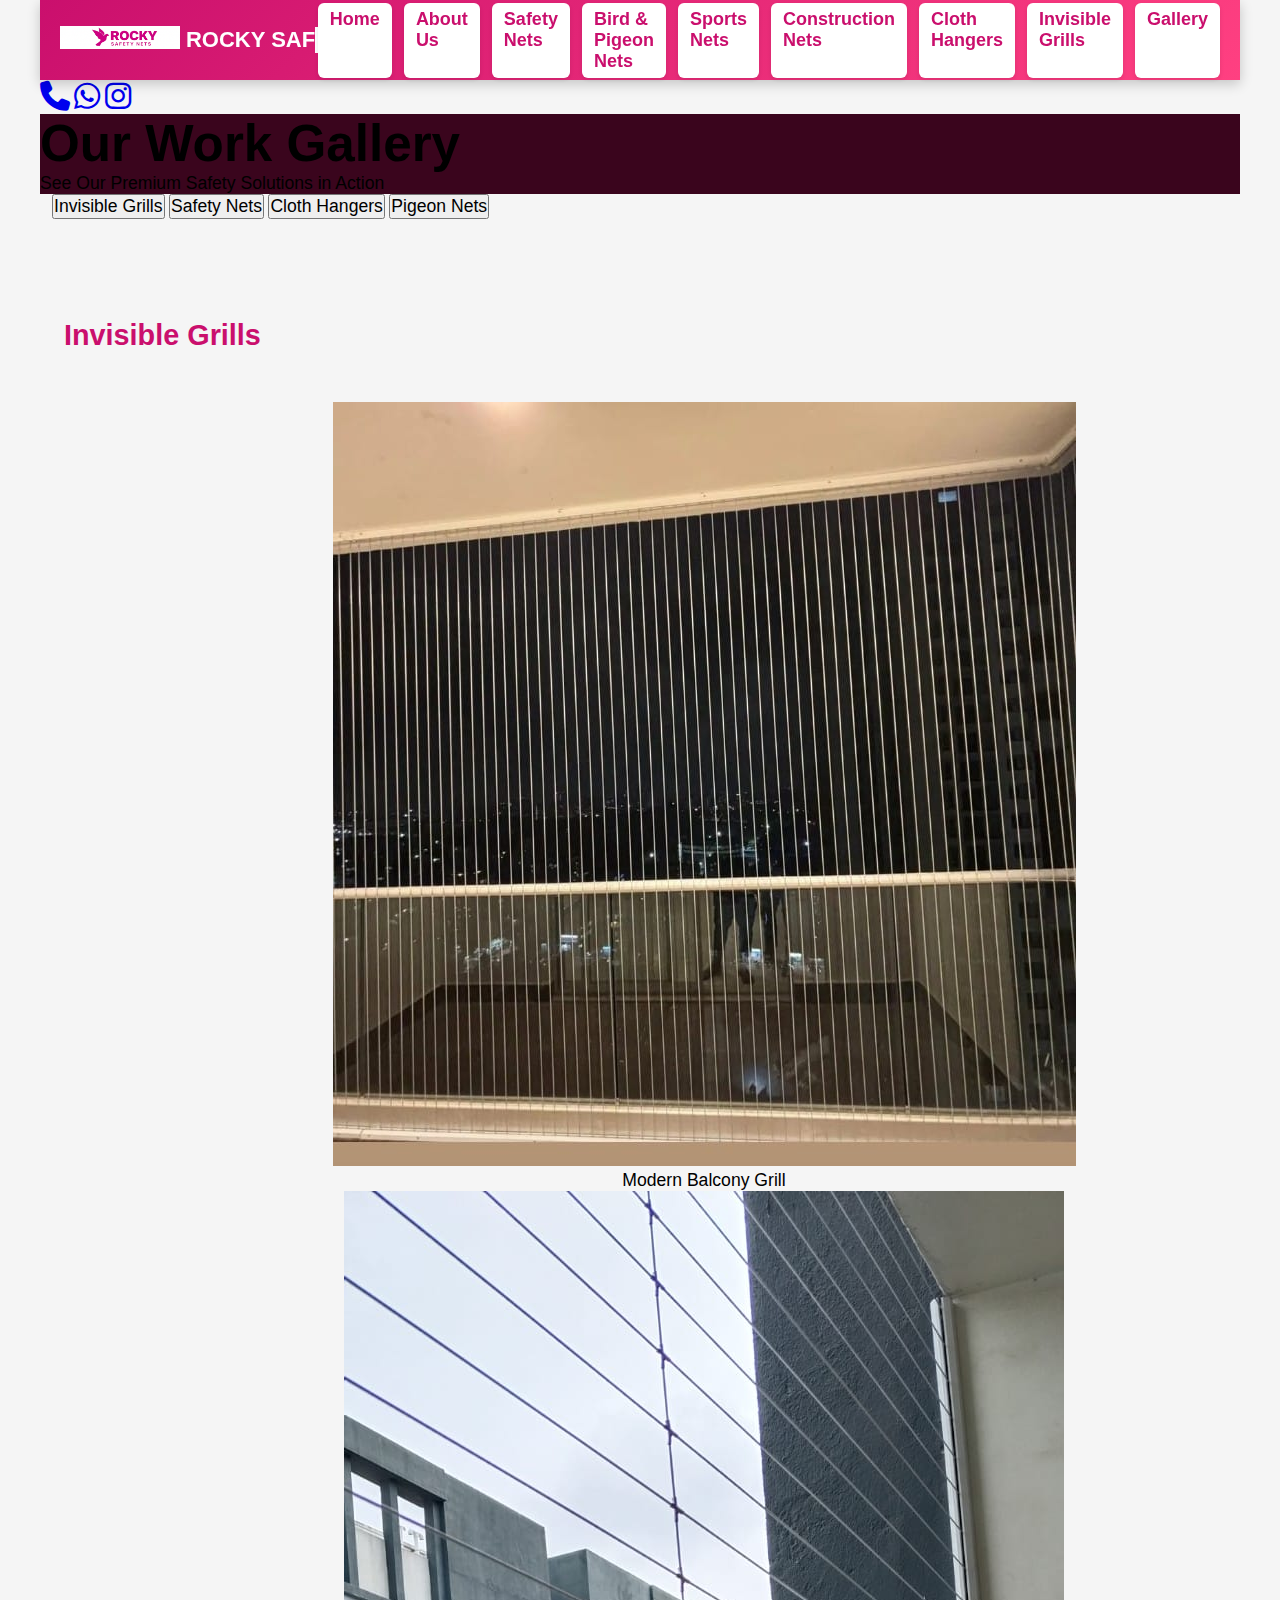
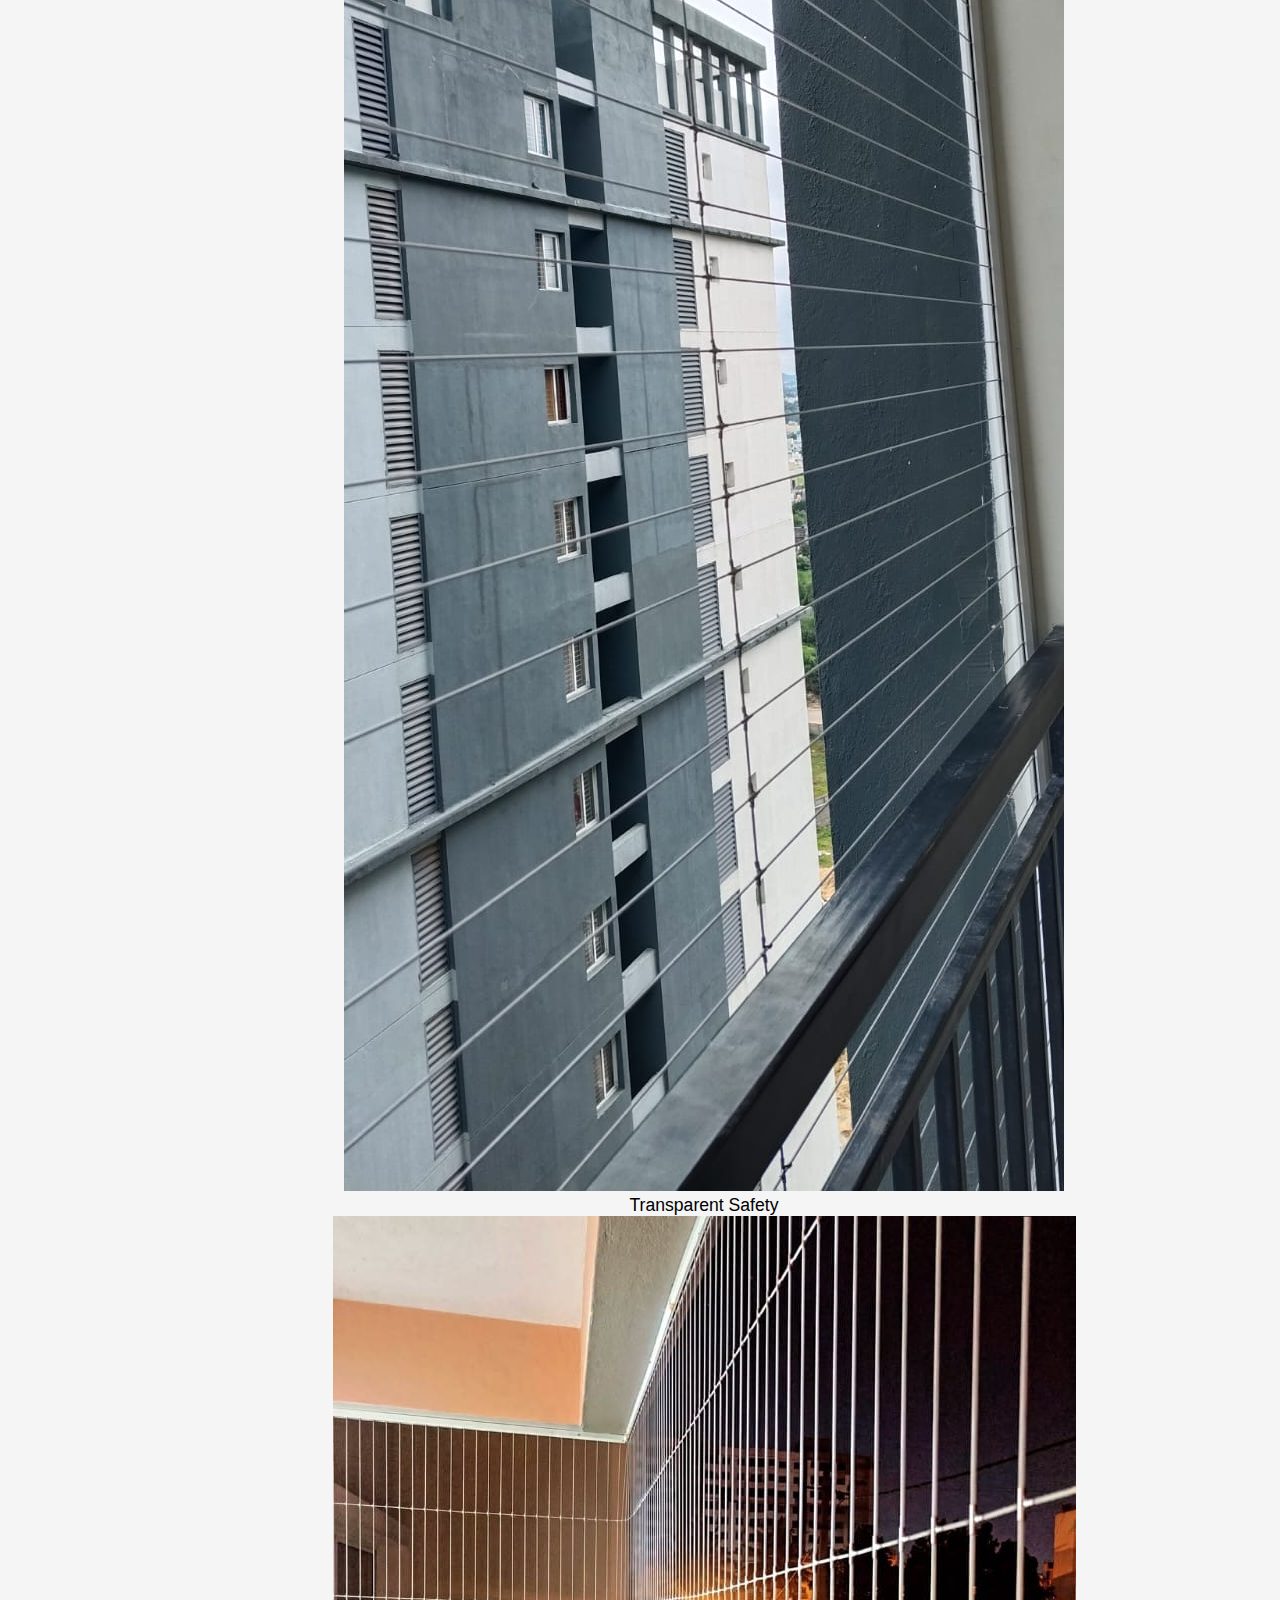
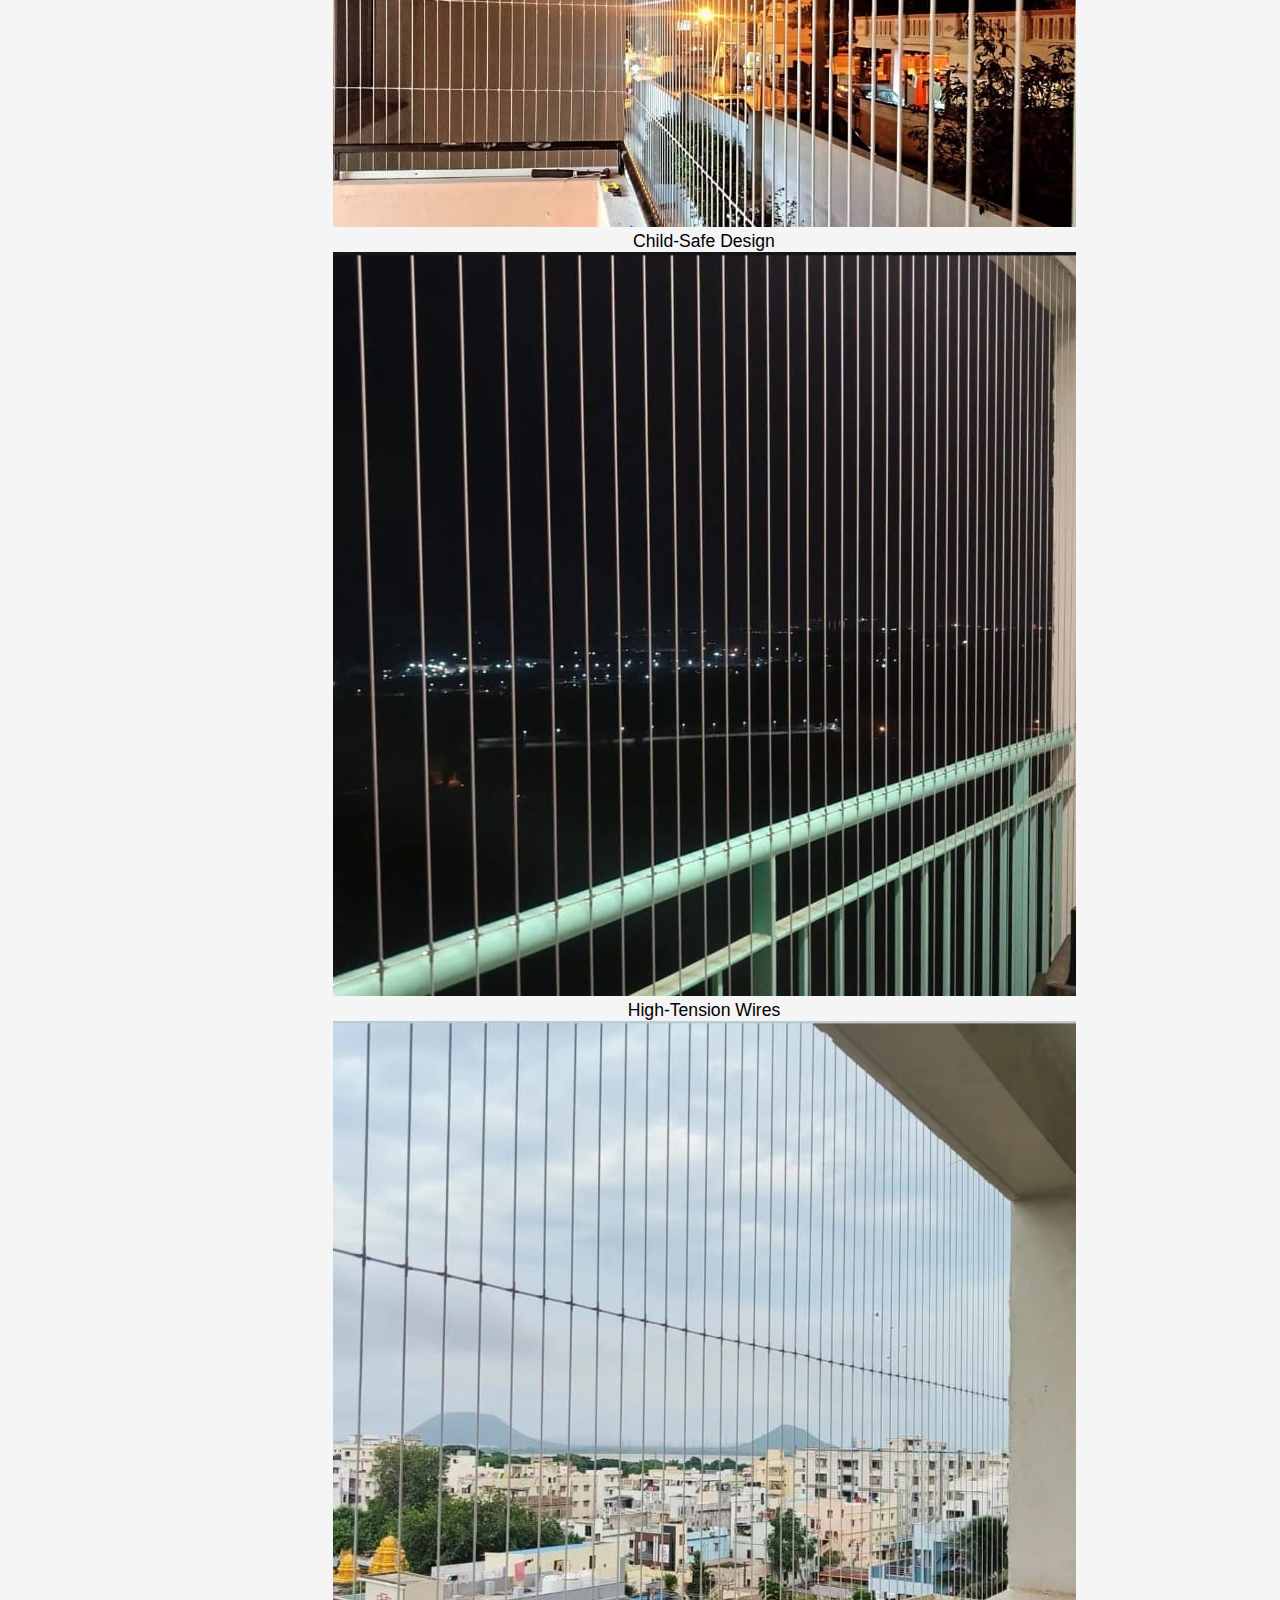
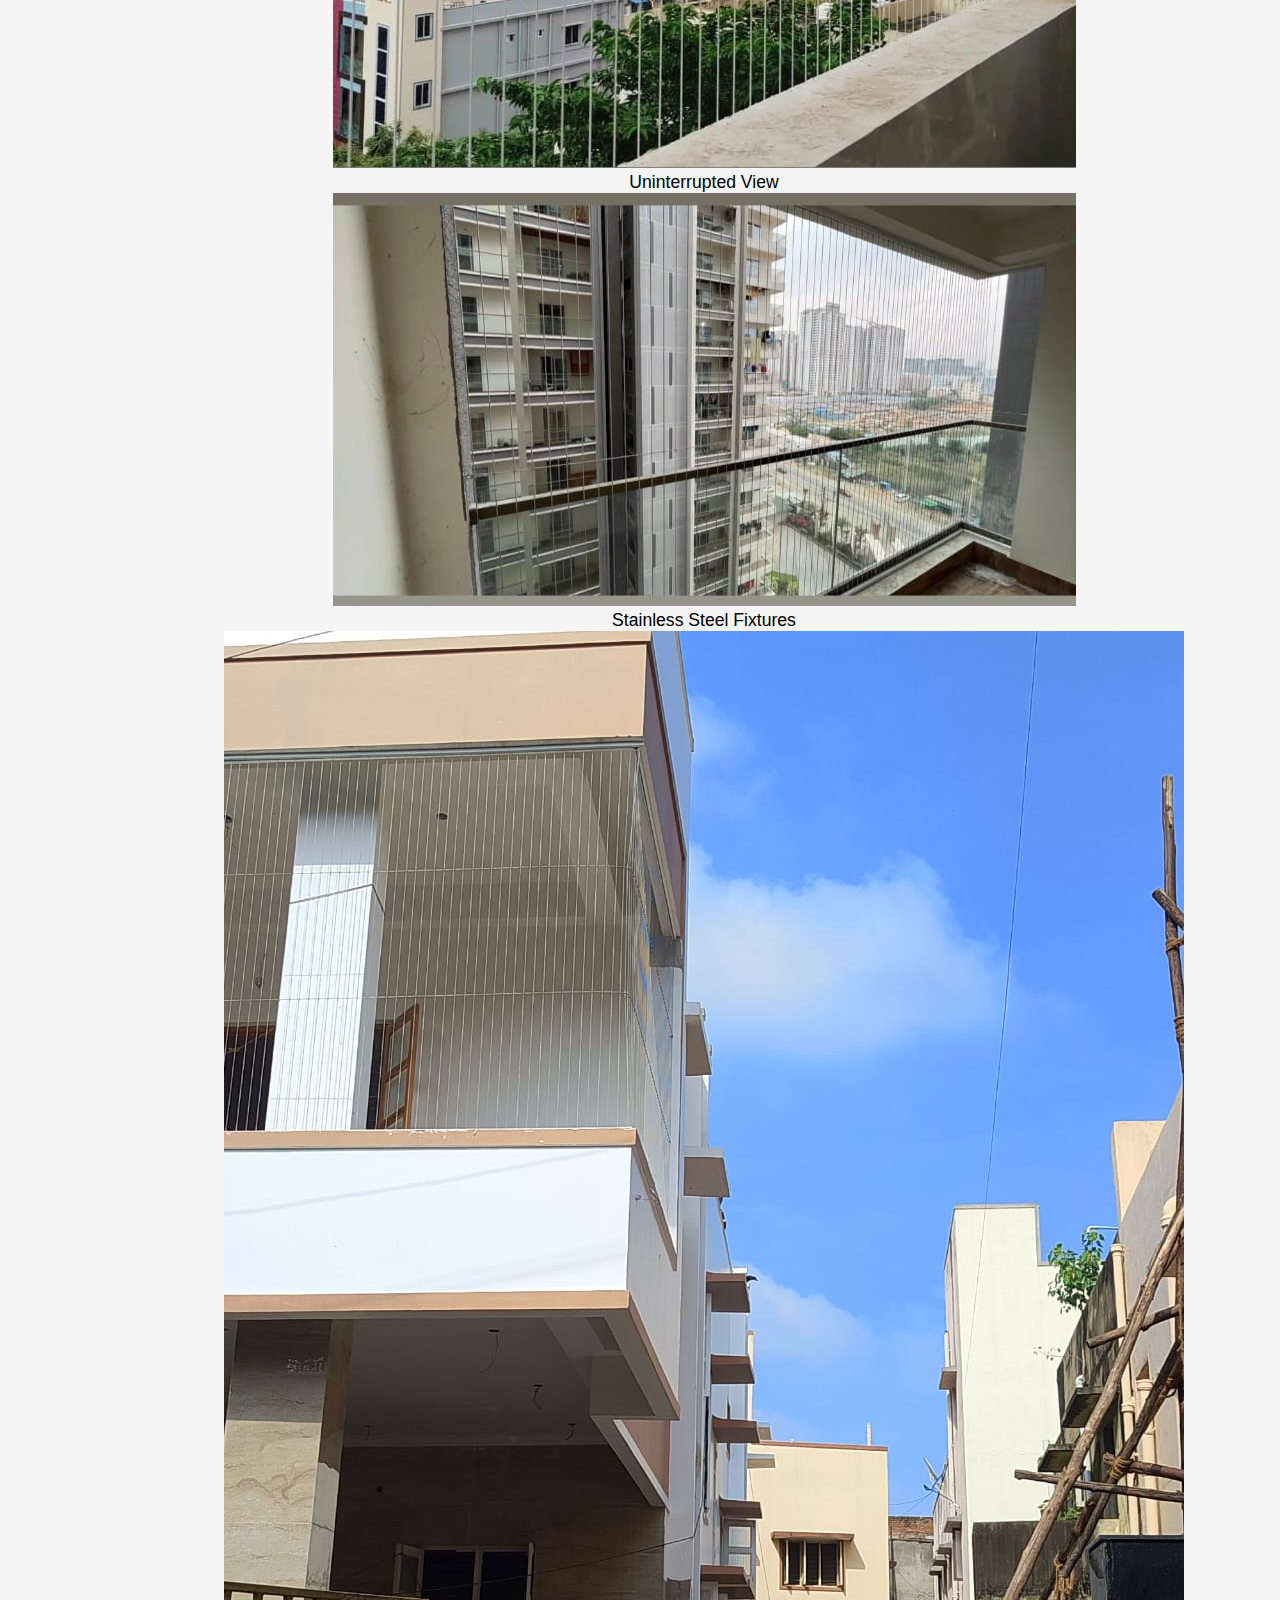
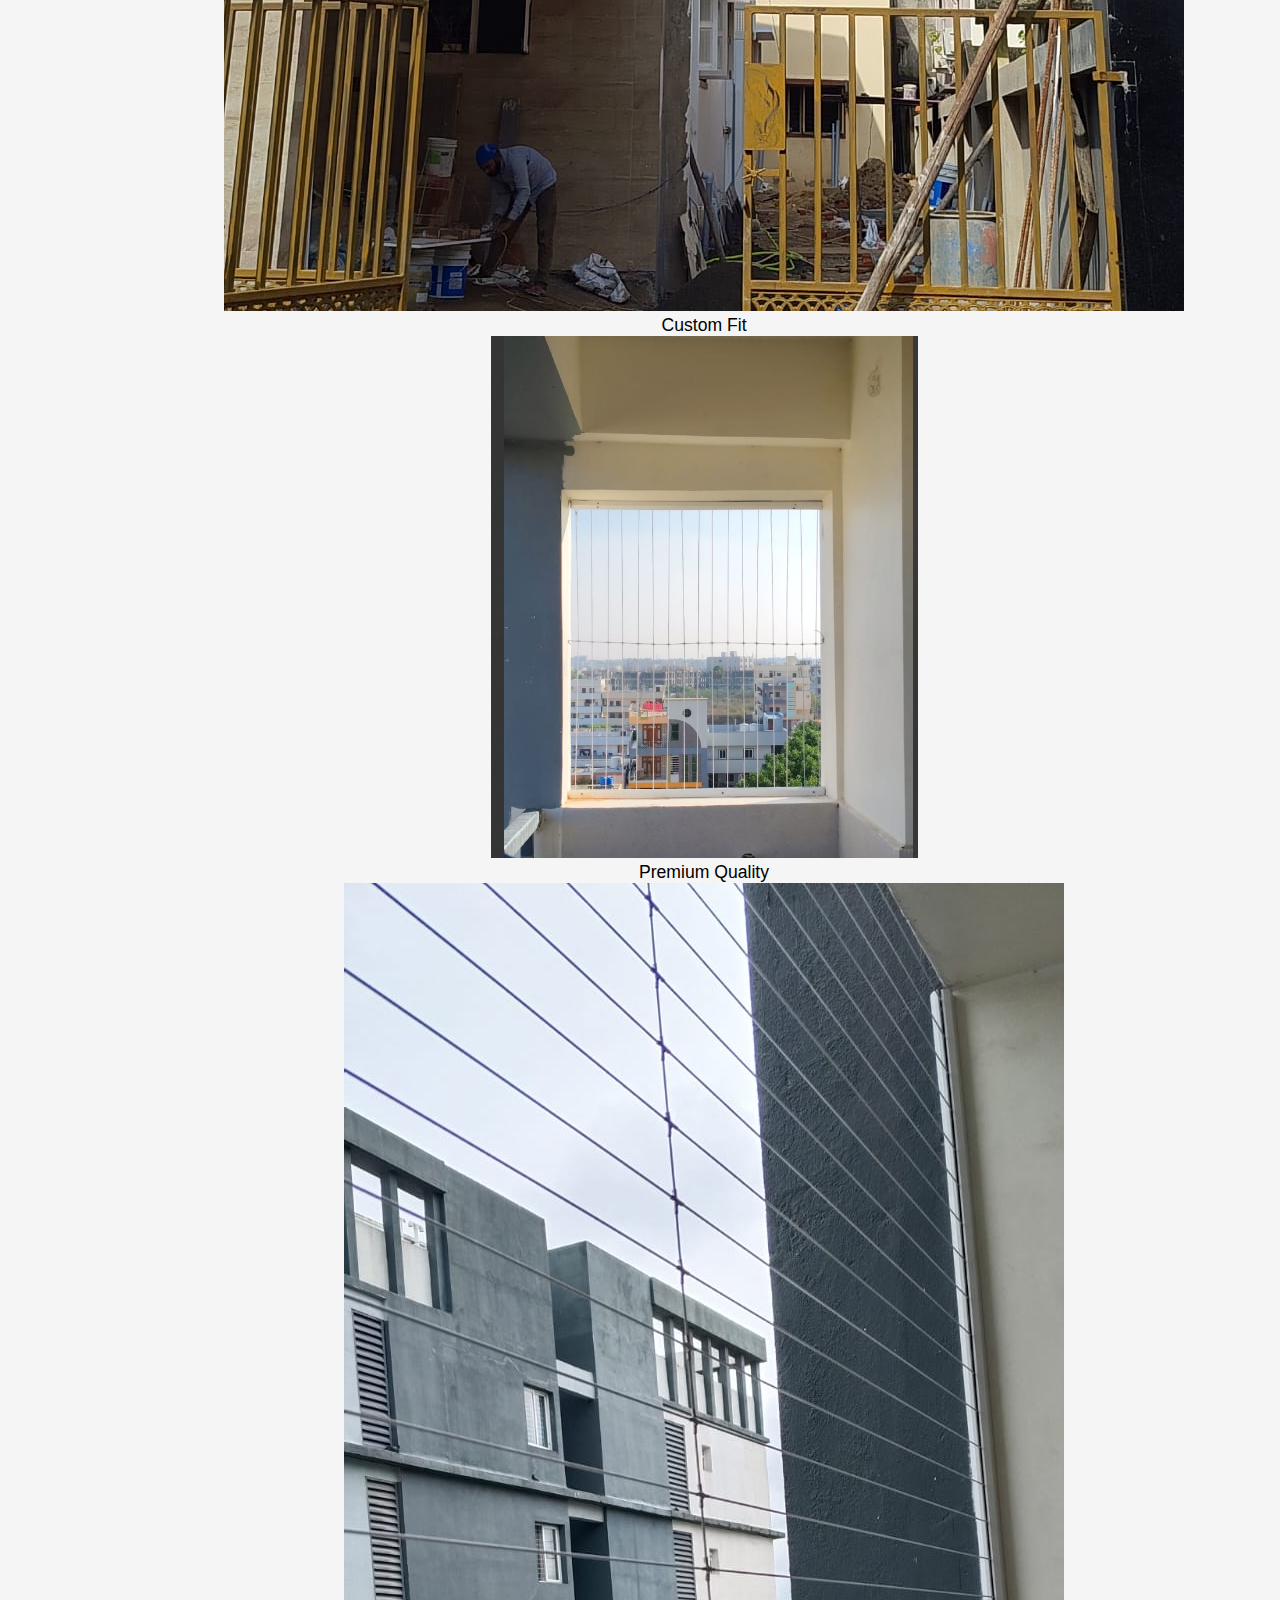
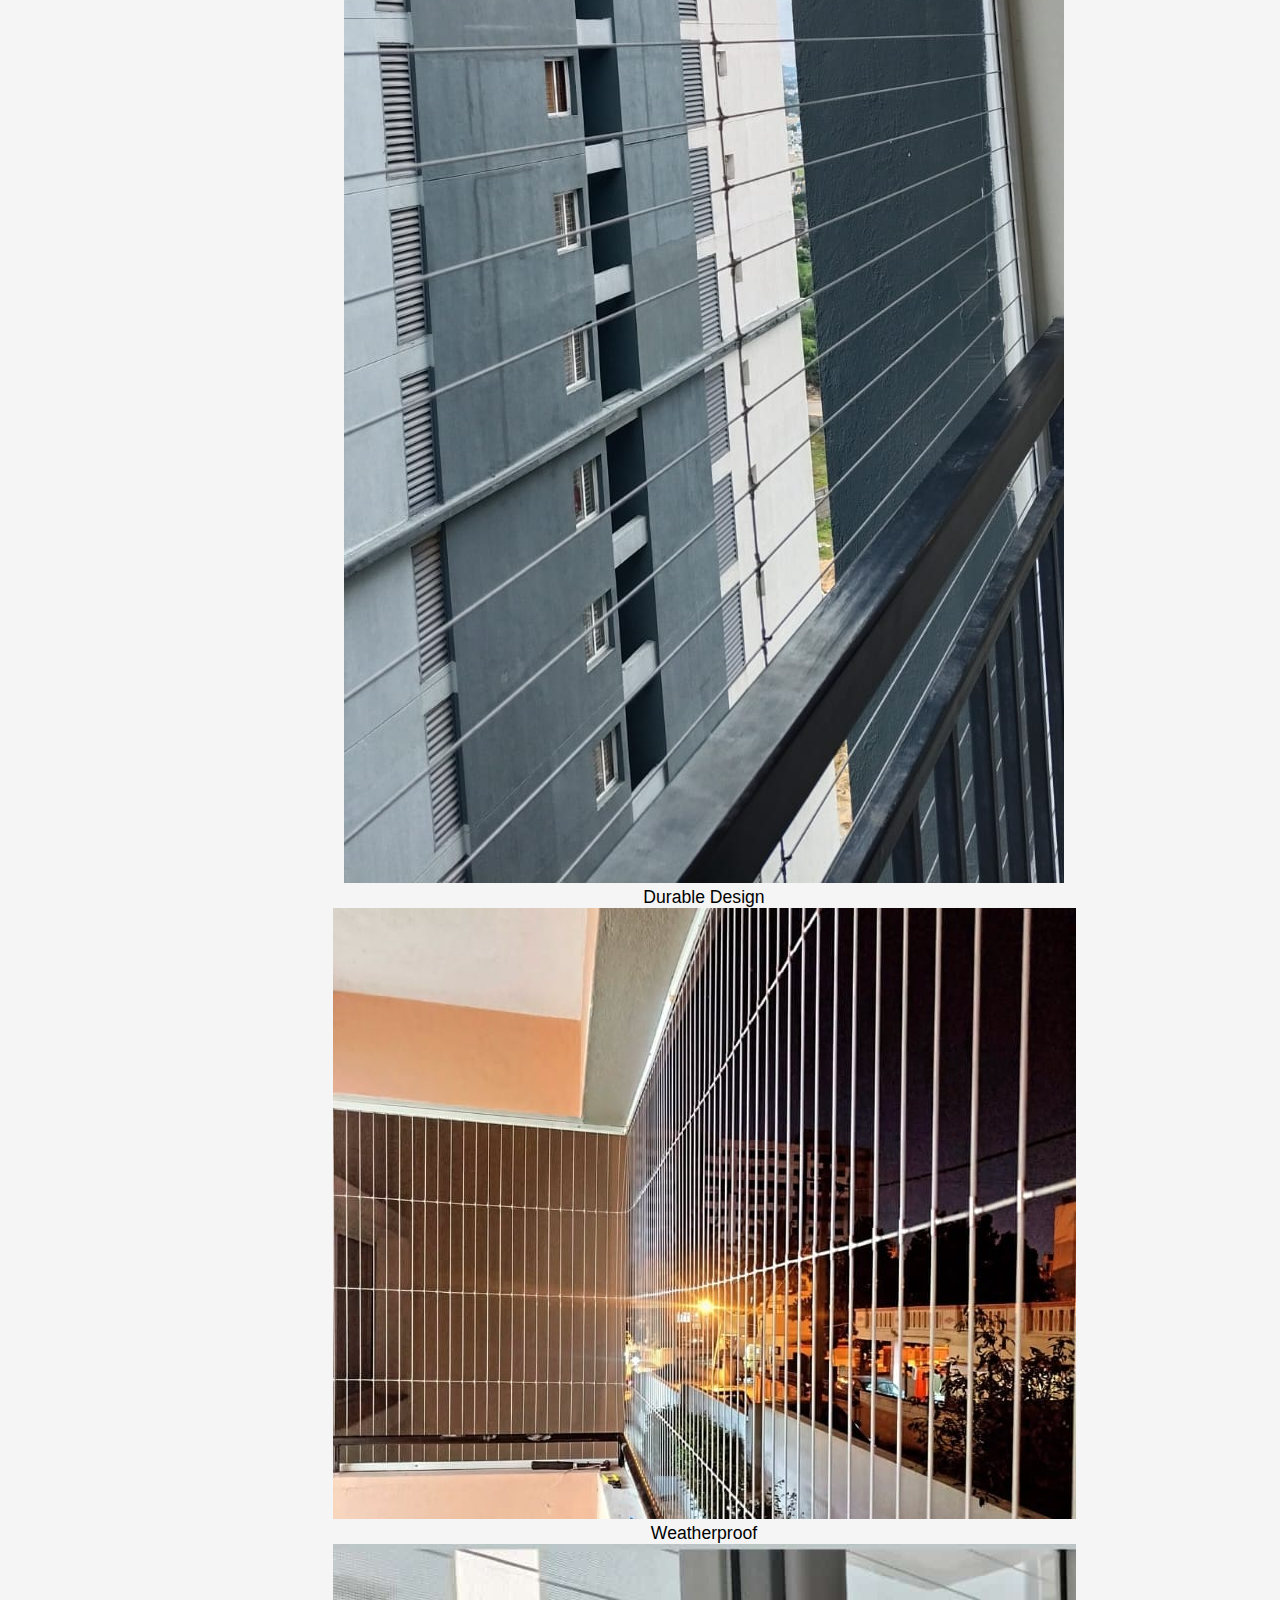
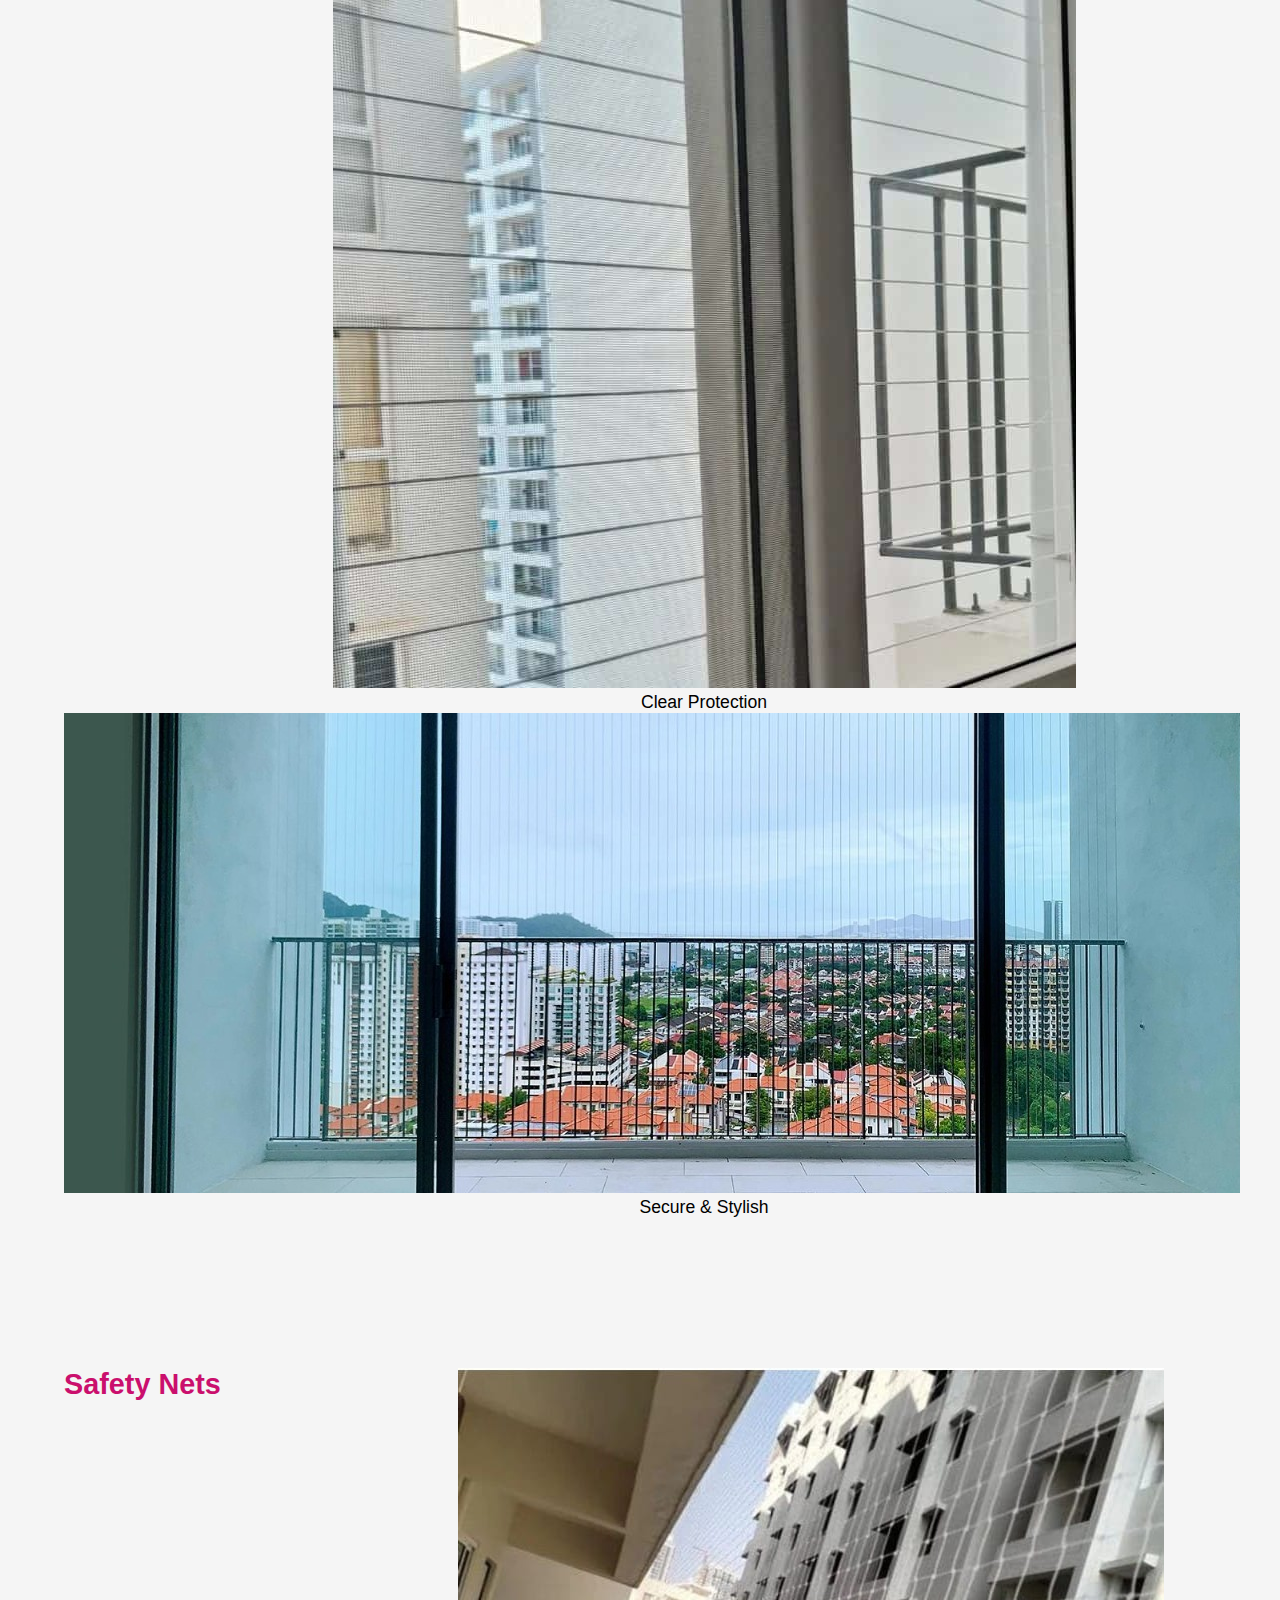
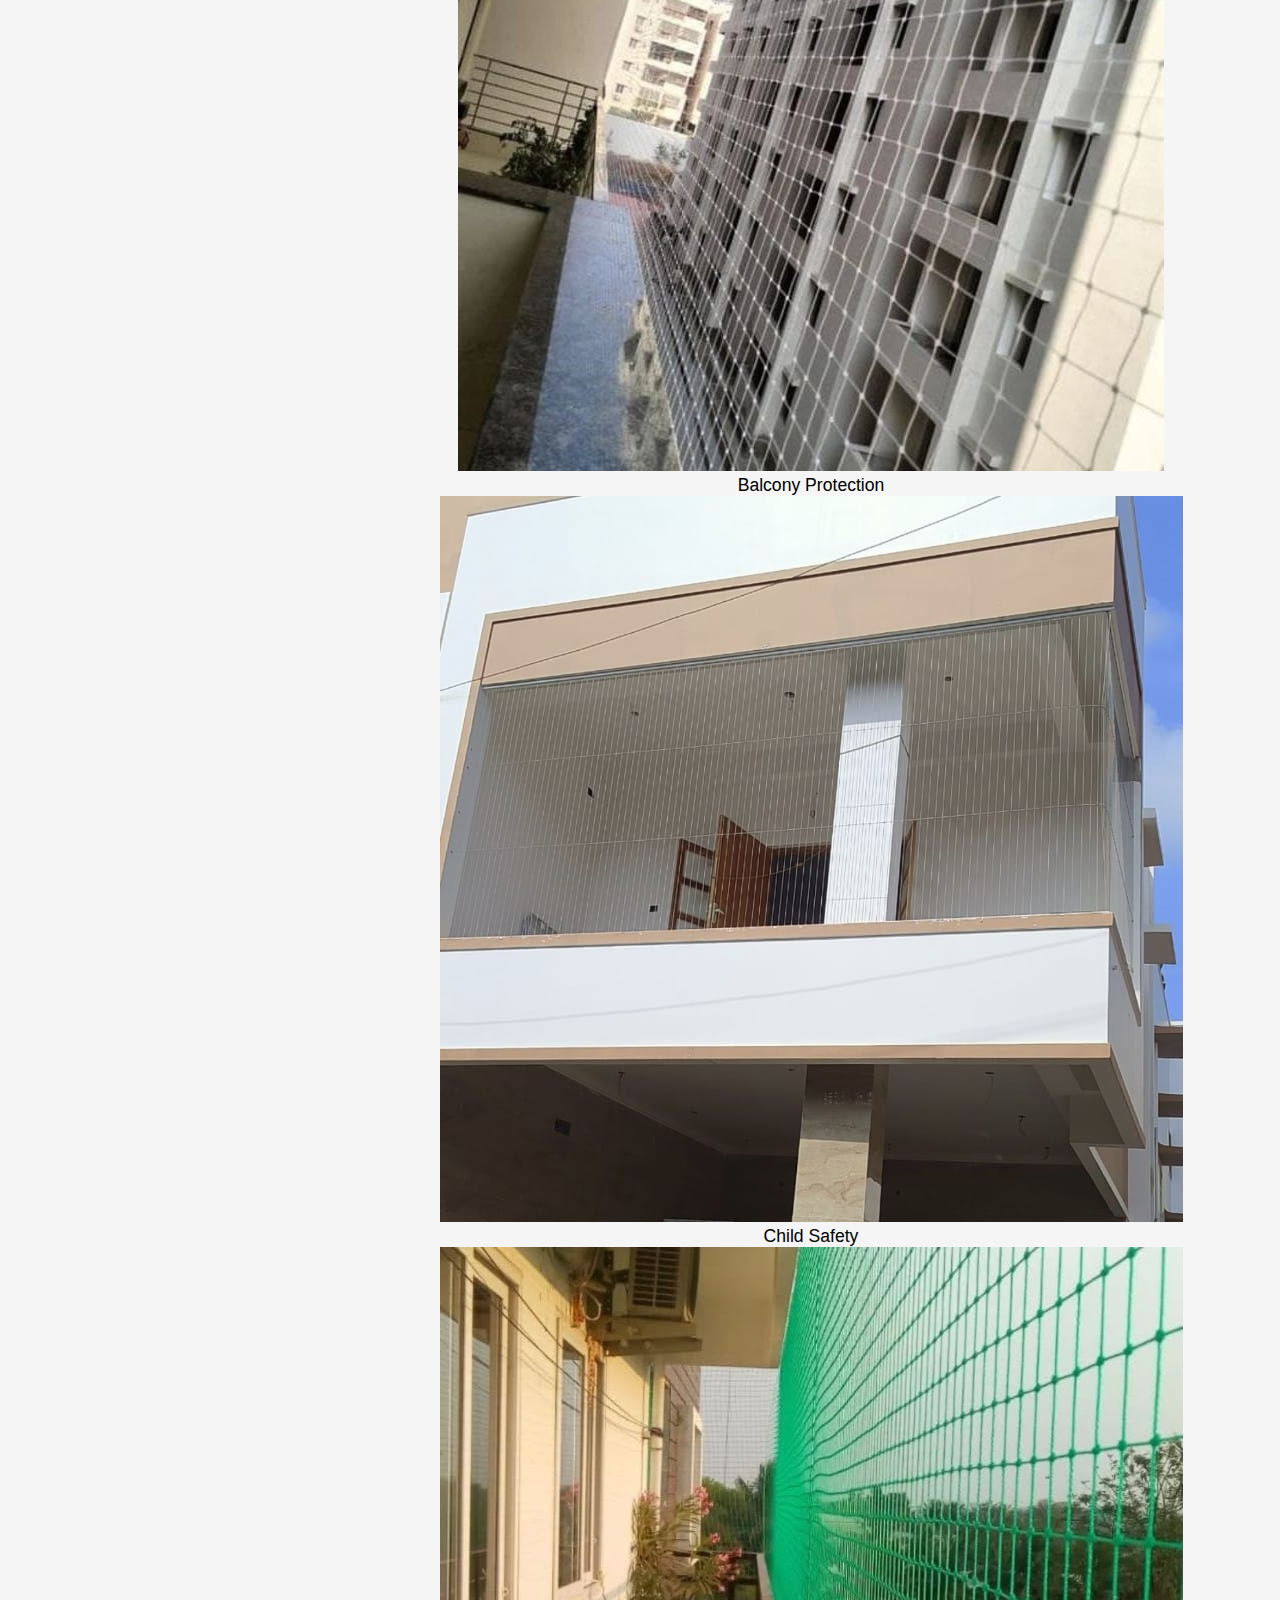
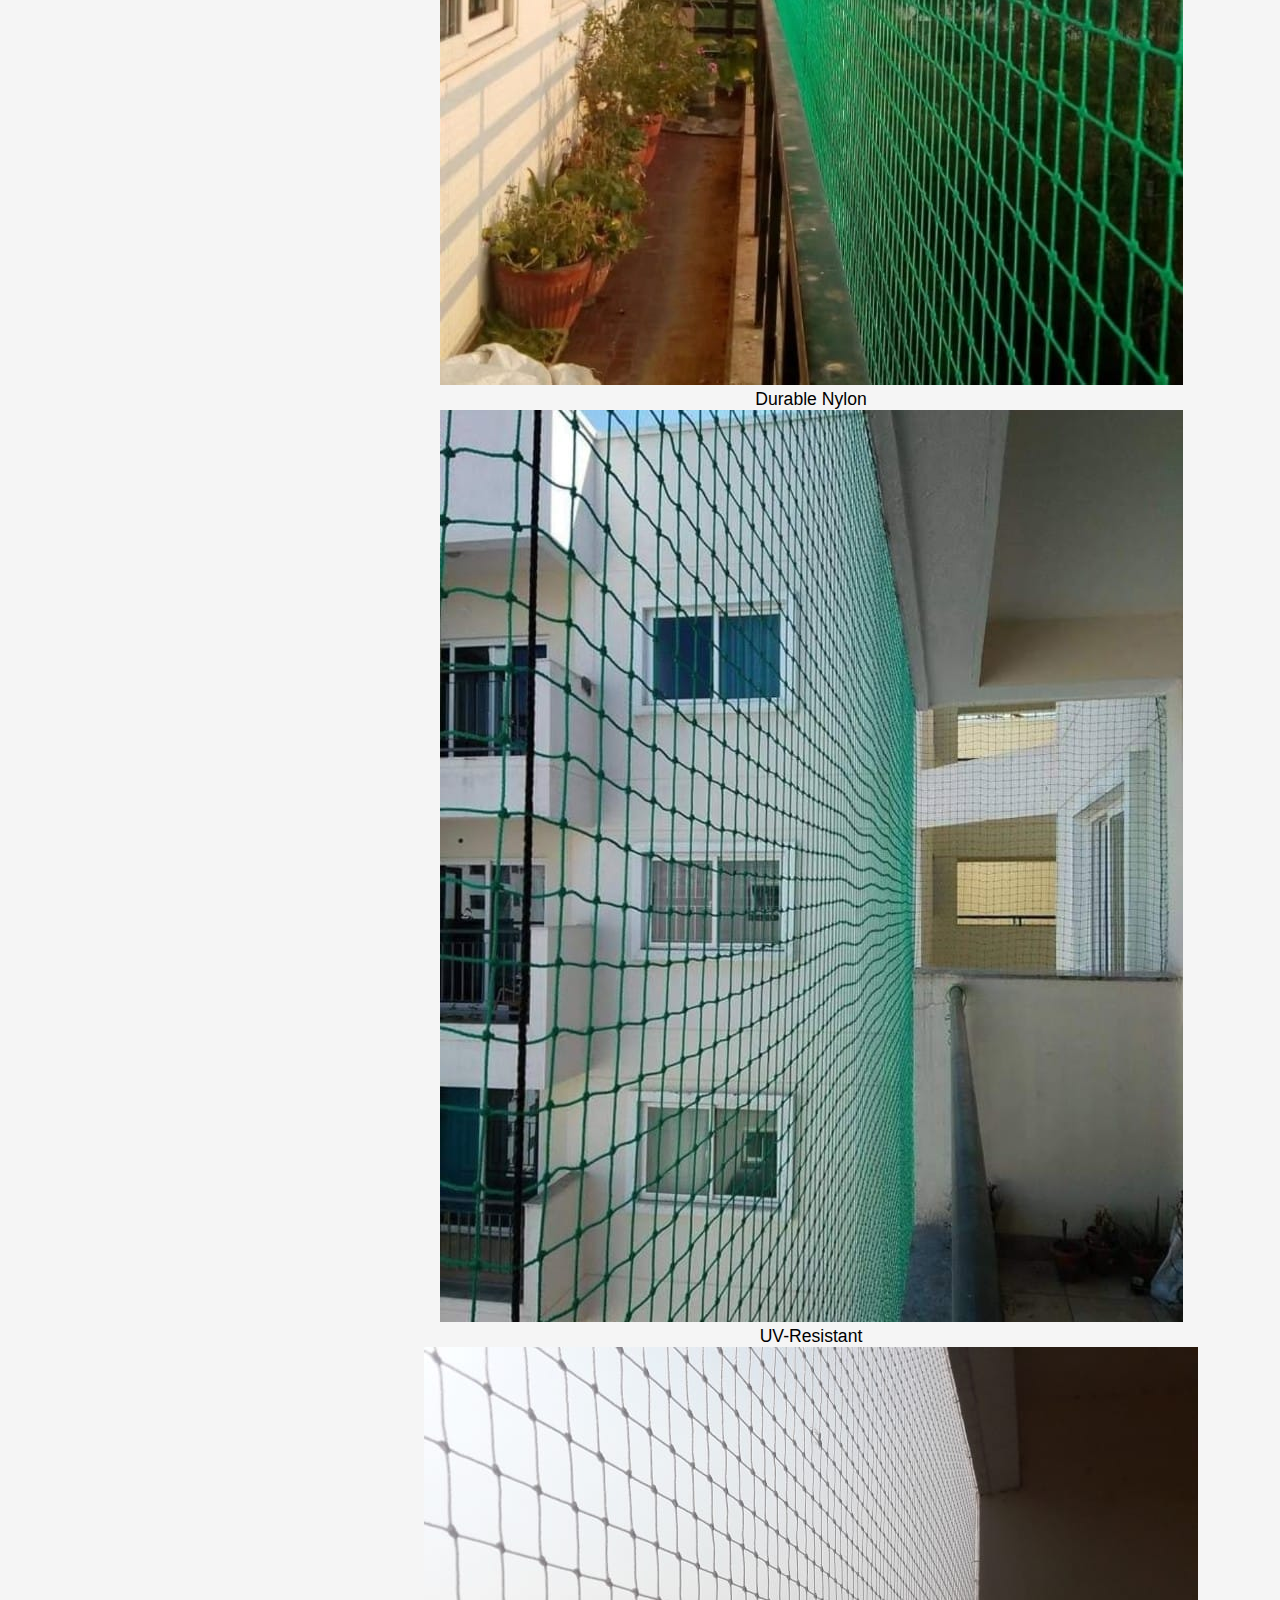
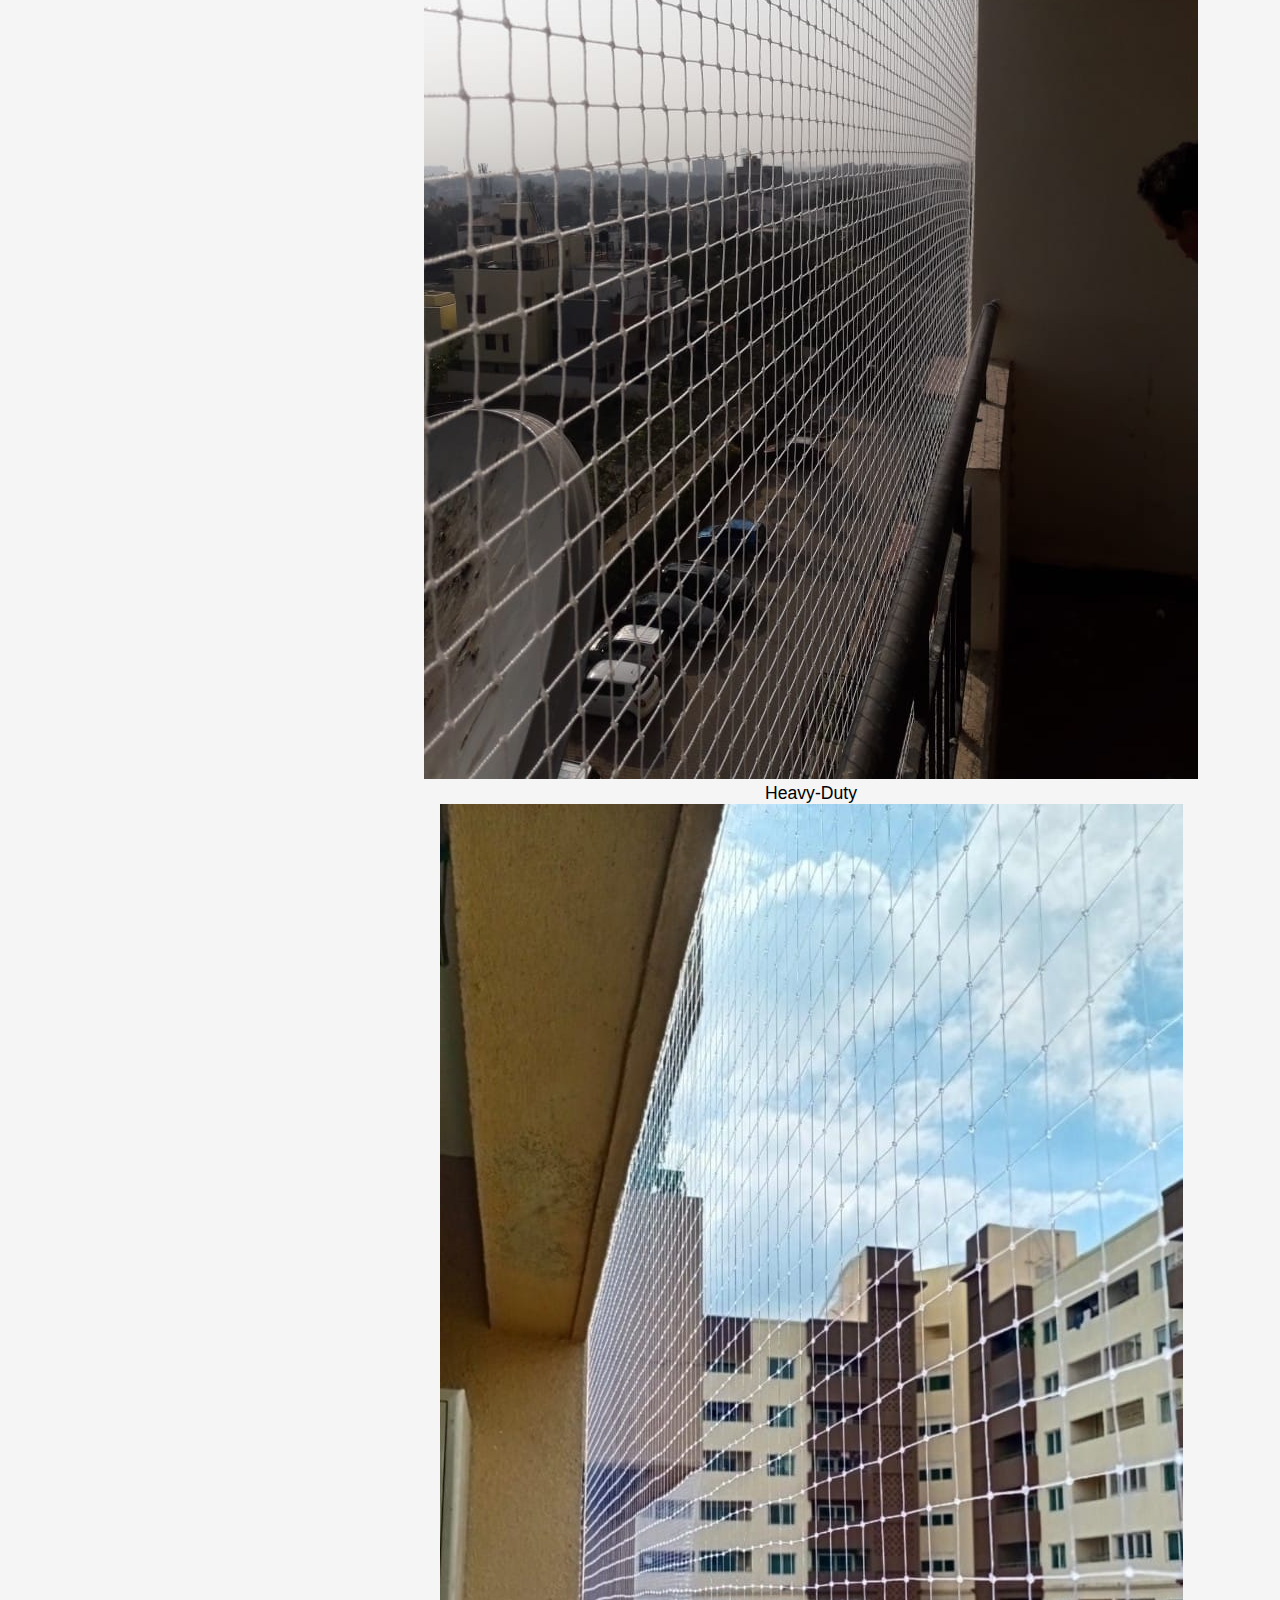
<file: gallery.html>
<!DOCTYPE html>
<html lang="en">
<head>
    <meta charset="UTF-8">
    <meta name="viewport" content="width=device-width, initial-scale=1.0">
    <title>Gallery - ROCKY SAFETY NETS</title>
    <link rel="stylesheet" href="style.css">
    <link rel="icon" type="image/x-icon" href="icon.png">
    <link rel="stylesheet" href="https://cdnjs.cloudflare.com/ajax/libs/font-awesome/6.5.0/css/all.min.css">
</head>
<body>
    <header id="navbar">
        <div id="logo">
            <a href="index.html"><img src="logo.png" alt="ROCKY SAFETY NETS Logo"></a>    
            <span class="logo-title">ROCKY SAFETY NETS</span>
        </div>
        <button class="hamburger" aria-label="Toggle Menu">
            <i class="fas fa-bars"></i>
        </button>
        <ul id="navlinks">
            <li><a href="index.html">Home</a></li>
            <li><a href="about.html">About Us</a></li>
            <li><a href="safetynet.html">Safety Nets</a></li>
            <li><a href="birds.html">Bird & Pigeon Nets</a></li>
            <li><a href="sport.html">Sports Nets</a></li>
            <li><a href="construction.html">Construction Nets</a></li>
            <li><a href="cloth.html">Cloth Hangers</a></li>
            <li><a href="invisible.html">Invisible Grills</a></li>
            <li><a href="gallery.html" class="active">Gallery</a></li>
        </ul>
    </header>
<!--     social media -->
     <div class="social-icons">
        <a href="tel:9490908787" class="phone"><i class="fas fa-phone"></i></a>
        <a href="https://wa.me/919490908787" class="whatsapp"><i class="fab fa-whatsapp"></i></a>
        <a href="#" class="instagram"><i class="fab fa-instagram"></i></a>
        
    </div>

    
    <!-- Gallery Hero -->
    <section class="gallery-hero" style="background-color: #3a051d;">
        <div class="hero-content">
            <h1>Our Work Gallery</h1>
            <p>See Our Premium Safety Solutions in Action</p>
        </div>
    </section>

    <!-- Gallery Navigation Tabs -->
    <section class="gallery-tabs">
        <div class="container">
            <div class="tab-buttons">
                <button class="tab-btn active" data-tab="invisible-grills">Invisible Grills</button>
                <button class="tab-btn" data-tab="safety-nets">Safety Nets</button>
                <button class="tab-btn" data-tab="cloth-hangers">Cloth Hangers</button>
                <button class="tab-btn" data-tab="pigeon-nets">Pigeon Nets</button>
            </div>
        </div>
    </section>

    <!-- Invisible Grills Gallery -->
    <section class="gallery-section active-tab" id="invisible-grills">
        <div class="container">
            <h2 class="section-title">Invisible Grills</h2>
            <div class="gallery-grid">
                <!-- Add your 12 images here -->
                <div class="gallery-item"><img src="inv1.jpg" alt="Invisible Grill Installation 1" loading="lazy"><div class="overlay"><p>Modern Balcony Grill</p></div></div>
                <div class="gallery-item"><img src="inv2.jpg" alt="Invisible Grill Installation 2" loading="lazy"><div class="overlay"><p>Transparent Safety</p></div></div>
                <div class="gallery-item"><img src="inv3.jpg" alt="Invisible Grill Installation 3" loading="lazy"><div class="overlay"><p>Child-Safe Design</p></div></div>
                <div class="gallery-item"><img src="inv4.jpg" alt="Invisible Grill Installation 4" loading="lazy"><div class="overlay"><p>High-Tension Wires</p></div></div>
                <div class="gallery-item"><img src="inv5.jpg" alt="Invisible Grill Installation 5" loading="lazy"><div class="overlay"><p>Uninterrupted View</p></div></div>
                <div class="gallery-item"><img src="inv6.jpg" alt="Invisible Grill Installation 6" loading="lazy"><div class="overlay"><p>Stainless Steel Fixtures</p></div></div>
                <div class="gallery-item"><img src="inv7.jpg" alt="Invisible Grill Installation 7" loading="lazy"><div class="overlay"><p>Custom Fit</p></div></div>
                <div class="gallery-item"><img src="inv8.png" alt="Invisible Grill Installation 8" loading="lazy"><div class="overlay"><p>Premium Quality</p></div></div>
                <div class="gallery-item"><img src="inv9.jpg" alt="Invisible Grill Installation 9" loading="lazy"><div class="overlay"><p>Durable Design</p></div></div>
                <div class="gallery-item"><img src="inv10.jpg" alt="Invisible Grill Installation 10" loading="lazy"><div class="overlay"><p>Weatherproof</p></div></div>
                <div class="gallery-item"><img src="inv11.jpg" alt="Invisible Grill Installation 11" loading="lazy"><div class="overlay"><p>Clear Protection</p></div></div>
                <div class="gallery-item"><img src="inv12.jpg" alt="Invisible Grill Installation 12" loading="lazy"><div class="overlay"><p>Secure & Stylish</p></div></div>
                <!-- Repeat for other images -->
            </div>
        </div>
    </section>

    <!-- Safety Nets Gallery -->
    <section class="gallery-section" id="safety-nets">
        <div class="container">
            <h2 class="section-title">Safety Nets</h2>
            <div class="gallery-grid">
                <!-- Add your 12 safety net images here -->
                  <div class="gallery-item"><img src="sf1.jpg" alt="Safety Net Installation 1" loading="lazy"><div class="overlay"><p>Balcony Protection</p></div></div>
                <div class="gallery-item"><img src="sf2.jpg" alt="Safety Net Installation 2" loading="lazy"><div class="overlay"><p>Child Safety</p></div></div>
                <div class="gallery-item"><img src="sf3.jpg" alt="Safety Net Installation 3" loading="lazy"><div class="overlay"><p>Durable Nylon</p></div></div>
                <div class="gallery-item"><img src="sf4.jpg" alt="Safety Net Installation 4" loading="lazy"><div class="overlay"><p>UV-Resistant</p></div></div>
                <div class="gallery-item"><img src="sf5.jpg" alt="Safety Net Installation 5" loading="lazy"><div class="overlay"><p>Heavy-Duty</p></div></div>
                <div class="gallery-item"><img src="sf6.jpg" alt="Safety Net Installation 6" loading="lazy"><div class="overlay"><p>Pet-Friendly</p></div></div>
                <div class="gallery-item"><img src="sf77.jpg" alt="Safety Net Installation 7" loading="lazy"><div class="overlay"><p>Custom Fit</p></div></div>
                <div class="gallery-item"><img src="sf8.jpg" alt="Safety Net Installation 8" loading="lazy"><div class="overlay"><p>Staircase Safety</p></div></div>
                <div class="gallery-item"><img src="sf9.jpg" alt="Safety Net Installation 9" loading="lazy"><div class="overlay"><p>Play Area</p></div></div>
                <div class="gallery-item"><img src="sf10.jpg" alt="Safety Net Installation 10" loading="lazy"><div class="overlay"><p>High-Tension</p></div></div>
                <div class="gallery-item"><img src="sf11.jpg" alt="Safety Net Installation 11" loading="lazy"><div class="overlay"><p>Commercial Use</p></div></div>
                <div class="gallery-item"><img src="sf12.jpg" alt="Safety Net Installation 12" loading="lazy"><div class="overlay"><p>Weatherproof</p></div></div>
            </div>
        </div>
    </section>

    <!-- Cloth Hangers Gallery -->
    <section class="gallery-section" id="cloth-hangers">
        <div class="container">
            <h2 class="section-title">Cloth Hangers</h2>
            <div class="gallery-grid">
                <!-- Add your 12 cloth hanger images here -->
                 <div class="gallery-item"><img src="ch1.jpg" alt="Cloth Hanger Installation 1" loading="lazy"><div class="overlay"><p>Balcony Setup</p></div></div>
                <div class="gallery-item"><img src="ch2.jpg" alt="Cloth Hanger Installation 2" loading="lazy"><div class="overlay"><p>Space-Saving</p></div></div>
                <div class="gallery-item"><img src="ch3.jpg" alt="Cloth Hanger Installation 3" loading="lazy"><div class="overlay"><p>Durable Ropes</p></div></div>
                <div class="gallery-item"><img src="ch4.jpg" alt="Cloth Hanger Installation 4" loading="lazy"><div class="overlay"><p>Heavy Load</p></div></div>
                <div class="gallery-item"><img src="ch5.jpg" alt="Cloth Hanger Installation 5" loading="lazy"><div class="overlay"><p>Adjustable</p></div></div>
                <div class="gallery-item"><img src="ch6.jpg" alt="Cloth Hanger Installation 6" loading="lazy"><div class="overlay"><p>Quick Dry</p></div></div>
                <div class="gallery-item"><img src="ch7.jpg" alt="Cloth Hanger Installation 7" loading="lazy"><div class="overlay"><p>Rust-Proof</p></div></div>
                <div class="gallery-item"><img src="ch8.jpg" alt="Cloth Hanger Installation 8" loading="lazy"><div class="overlay"><p>Multi-Level</p></div></div>
                <div class="gallery-item"><img src="ch9.jpg" alt="Cloth Hanger Installation 9" loading="lazy"><div class="overlay"><p>Compact Design</p></div></div>
                <div class="gallery-item"><img src="ch10.jpg" alt="Cloth Hanger Installation 10" loading="lazy"><div class="overlay"><p>Easy Install</p></div></div>
                <div class="gallery-item"><img src="ch11.jpg" alt="Cloth Hanger Installation 11" loading="lazy"><div class="overlay"><p>High Capacity</p></div></div>
                <div class="gallery-item"><img src="ch12.jpg" alt="Cloth Hanger Installation 12" loading="lazy"><div class="overlay"><p>Stainless Steel</p></div></div>
            </div>
        </div>
    </section>

    <!-- Pigeon Nets Gallery -->
    <section class="gallery-section" id="pigeon-nets">
        <div class="container">
            <h2 class="section-title">Pigeon Nets</h2>
            <div class="gallery-grid">
                <!-- Add your 12 pigeon net images here -->
                 <div class="gallery-item"><img src="pg1.jpg" alt="Pigeon Net Installation 1" loading="lazy"><div class="overlay"><p>Balcony Protection</p></div></div>
                <div class="gallery-item"><Zon><img src="pg2.jpg" alt="Pigeon Net Installation 2" loading="lazy"><div class="overlay"><p>Bird Prevention</p></div></div>
                <div class="gallery-item"><img src="pg3.jpg" alt="Pigeon Net Installation 3" loading="lazy"><div class="overlay"><p>Durable Mesh</p></div></div>
                <div class="gallery-item"><img src="pg4.jpg" alt="Pigeon Net Installation 4" loading="lazy"><div class="overlay"><p>UV-Resistant</p></div></div>
                <div class="gallery-item"><img src="pg5.jpg" alt="Pigeon Net Installation 5" loading="lazy"><div class="overlay"><p>Transparent</p></div></div>
                <div class="gallery-item"><img src="pg6.jpg" alt="Pigeon Net Installation 6" loading="lazy"><div class="overlay"><p>High-Tension</p></div></div>
                <div class="gallery-item"><img src="pg7.jpg" alt="Pigeon Net Installation 7" loading="lazy"><div class="overlay"><p>Custom Fit</p></div></div>
                <div class="gallery-item"><img src="pg8.jpg" alt="Pigeon Net Installation 8" loading="lazy"><div class="overlay"><p>Window Safety</p></div></div>
                <div class="gallery-item"><img src="pg9.jpg" alt="Pigeon Net Installation 9" loading="lazy"><div class="overlay"><p>Weatherproof</p></div></div>
                <div class="gallery-item"><img src="pg10.jpg" alt="Pigeon Net Installation 10" loading="lazy"><div class="overlay"><p>Stainless Steel</p></div></div>
                <div class="gallery-item"><img src="pg11.jpg" alt="Pigeon Net Installation 11" loading="lazy"><div class="overlay"><p>Commercial Use</p></div></div>
                <div class="gallery-item"><img src="pg12.jpg" alt="Pigeon Net Installation 12" loading="lazy"><div class="overlay"><p>Secure Fit</p></div></div>
            </div>
        </div>
    </section>

    <footer class="footer">
        <div class="fot-logo">
            <img src="icon.png" alt="logo" style="height: 80px; width: 80px;" loading="lazy">
        </div>
        <div class="container">
            <div class="footer-left">
                <p>✆ <a href="tel:9490908787">94909 08787</a></p>
                <p>✆ <a href="tel:9494200011">94942 00011</a></p>
                <p>✉️ <a href="mailto:info@rockysafetynets.com">info@rockysafetynets.com</a></p>
                <p>Hyderabad</p>
            </div>
            <div class="footer-right">
                <p>© 2025 ROCKY SAFETY NETS. All Rights Reserved | Designed by <a href="tel:9861221105">ASK SOLUTIONS</a></p>
            </div>
        </div>
    </footer>

    <script src="script.js"></script>
</body>
</html>
</file>
<file: style.css>
/* Modified CSS to match dspsafetynets.com responsive design */

/* Global Styles */
* {
    margin: 0;
    padding: 0;
    box-sizing: border-box;
    font-family: 'Roboto', sans-serif;
}

body {
    background-color: #f5f5f5; /* Light gray */
    margin: 0;
    padding: 0;
    overflow-x: hidden; /* Prevent horizontal scrolling */
}

/* Navbar */
#navbar {
    display: flex;
    align-items: center;
    justify-content: space-between;
    background: linear-gradient(135deg, #ca0f6d, #ff4081); /* Gradient */
    height: 70px; /* Adjusted to match DSP */
    padding: 8px 15px; /* Tighter padding */
    position: sticky;
    top: 0;
    z-index: 100;
    box-shadow: 0 4px 12px rgba(0, 0, 0, 0.2);
    width: 100vw;
    max-width: 100%;
}

#logo {
    display: flex;
    align-items: center;
    gap: 6px; /* Tighter gap */
}

#logo img {
    width: 140px; /* Adjusted to match DSP */
    max-width: 100%;
    height: auto;
    animation: pulse 2s ease-in-out infinite;
}

.logo-title {
    font-size: 18px; /* Adjusted */
    color: #ffffff;
    font-weight: 700;
    overflow: hidden;
    white-space: nowrap;
    border-right: 3px solid #ffffff;
    animation: typewriter 4s steps(20) infinite, blink 0.75s step-end infinite;
}

@keyframes typewriter {
    from { width: 0; }
    to { width: 100%; }
}

@keyframes blink {
    from, to { border-color: transparent; }
    50% { border-color: #ffffff; }
}

@keyframes pulse {
    0% { transform: scale(1); }
    50% { transform: scale(1.05); }
    100% { transform: scale(1); }
}

.hamburger {
    display: none;
    background: none;
    border: none;
    font-size: 22px; /* Adjusted */
    color: #ffffff;
    cursor: pointer;
    z-index: 101;
}

#navlinks {
    list-style: none;
    display: flex;
    gap: 12px; /* Tighter gap */
    margin: 0;
}

#navlinks li {
    background: #ffffff;
    border-radius: 6px; /* Smaller radius */
    padding: 6px 12px; /* Tighter padding */
    transition: transform 0.3s, box-shadow 0.3s;
    box-shadow: 0 2px 4px rgba(0, 0, 0, 0.1);
}

#navlinks li:hover {
    transform: translateY(-2px);
    box-shadow: 0 4px 8px rgba(71, 21, 46, 0.3);
}

#navlinks a {
    text-decoration: none;
    color: #ca0f6d;
    font-size: 16px; /* Adjusted to match DSP */
    font-weight: 700;
    transition: color 0.3s;
}

#navlinks a:hover {
    color: #ffb6c1;
}

/*  Icons */
.-icons {
    display: flex;
    gap: 8px; /* Tighter gap */
    right: 8px; /* Closer to edge */
    position: fixed;
    flex-direction: column;
    top: 100px; /* Adjusted */
    z-index: 99;
}

.-icons a {
    width: 45px; /* Adjusted to match DSP */
    height: 45px;
    border-radius: 50%;
    font-size: 22px; /* Adjusted */
    color: #ffffff;
    display: flex;
    align-items: center;
    justify-content: center;
    box-shadow: 0 2px 6px rgba(0, 0, 0, 0.2);
    transition: transform 0.3s ease, background-color 0.3s ease;
}

.-icons a:hover {
    transform: scale(1.1);
    background-color: #ffb6c1;
}

.-icons .whatsapp { background-color: #1dec46; }
.-icons .instagram { background-color: #ff4081; }
.-icons .email { background-color: #ca0f6d; }
.-icons .facebook { background-color: #1e22f8; }
.-icons .phone { background-color: #0c0608; }

/* Hero Slider */
.hero-slider {
    height: 70vh; /* Adjusted to match DSP */
    min-height: 350px; /* Adjusted */
    position: relative;
    overflow: hidden;
    margin-top: 0;
    z-index: 10;
    width: 100vw;
    max-width: 100%;
}

.slider-container {
    position: relative;
    width: 100%;
    height: 100%;
}

.slide {
    position: absolute;
    width: 100%;
    height: 100%;
    background-size: cover;
    background-position: center;
    opacity: 0;
    transition: opacity 0.5s ease-in-out;
}

.slide.active {
    opacity: 1;
    animation: zoomInSlide 1.5s ease forwards;
}

@keyframes zoomInSlide {
    0% { transform: scale(1.1); opacity: 0; }
    100% { transform: scale(1); opacity: 1; }
}

.cloth-hanger-section {
    background-image: url('../images/cloth-hanger-bg.jpg');
}

.slide-content {
    position: absolute;
    top: 50%;
    left: 50%;
    transform: translate(-50%, -50%);
    text-align: center;
    color: var(--secondary-color);
    z-index: 2;
    max-width: 85%; /* Adjusted to match DSP */
}

.slide-content h1 {
    font-size: 2.2rem; /* Adjusted */
    margin-bottom: 12px;
    text-shadow: 2px 2px 8px rgba(249, 136, 236, 0.5);
    color: #ca0f6d;
    opacity: 0;
    transform: translateY(20px);
}

.scroll-animate {
    animation: slideUpFade 1s ease forwards;
}

@keyframes slideUpFade {
    0% { opacity: 0; transform: translateY(20px); }
    100% { opacity: 1; transform: translateY(0); }
}

.slide-content p {
    font-size: 1.1rem; /* Adjusted */
    margin-bottom: 15px;
    text-shadow: 1px 1px 5px rgba(0, 0, 0, 0.5);
    opacity: 0;
    color: #f8e9f0;
    transform: translateY(20px);
}

.btn {
    display: inline-block;
    padding: 8px 20px; /* Adjusted */
    background-color: #ca0f6d;
    color: #ffffff;
    border-radius: 5px;
    font-weight: 600;
    transition: background-color 0.3s, border 0.3s;
    opacity: 0;
    transform: translateY(20px);
    border: 2px solid #ca0f6d;
    font-size: 0.8rem; /* Adjusted */
    text-decoration: none;
}

.btn:hover {
    background-color: transparent;
    border: 2px solid #ca0f6d;
    color: #ca0f6d;
    animation: bounce 0.5s ease;
}

@keyframes bounce {
    0%, 100% { transform: translateY(0); }
    50% { transform: translateY(-8px); }
}

.book-service-btn {
    display: inline-block;
    padding: 8px 20px; /* Adjusted */
    background-color: #ffffff;
    color: #ca0f6d;
    border-radius: 5px;
    font-weight: 600;
    margin-left: 10px; /* Adjusted */
    transition: background-color 0.3s, color 0.3s;
    border: 2px solid #ca0f6d;
    opacity: 0;
    transform: translateY(20px);
    font-size: 0.8rem; /* Adjusted */
    text-decoration: none;
}

.book-service-btn:hover {
    background-color: #ca0f6d;
    color: #ffffff;
    animation: pulse 0.5s ease;
}

@keyframes pulse {
    0%, 100% { transform: scale(1); }
    50% { transform: scale(1.1); }
}

.slider-prev,
.slider-next {
    position: absolute;
    top: 50%;
    transform: translateY(-50%);
    background: rgba(0, 0, 0, 0.5);
    color: #ffffff;
    border: none;
    padding: 8px; /* Adjusted */
    cursor: pointer;
    font-size: 1.1rem; /* Adjusted */
    z-index: 3;
    transition: background-color 0.3s;
}

.slider-prev:hover,
.slider-next:hover {
    background: #ca0f6d;
    animation: arrowShake 0.5s ease;
}

@keyframes arrowShake {
    0%, 100% { transform: translateY(-50%) translateX(0); }
    25% { transform: translateY(-50%) translateX(-3px); }
    50% { transform: translateY(-50%) translateX(3px); }
    75% { transform: translateY(-50%) translateX(-3px); }
}

.slider-prev {
    left: 8px; /* Adjusted */
}

.slider-next {
    right: 8px; /* Adjusted */
}

.slider-dots {
    position: absolute;
    bottom: 15px; /* Adjusted */
    left: 50%;
    transform: translateX(-50%);
    display: flex;
    z-index: 3;
}

.dot {
    width: 8px; /* Adjusted */
    height: 8px;
    background: rgba(255, 255, 255, 0.5);
    border-radius: 50%;
    margin: 0 5px; /* Adjusted */
    cursor: pointer;
    transition: background-color 0.3s, transform 0.3s;
}

.dot.active {
    background: #ca0f6d;
    animation: dotGrow 0.5s ease;
}

.dot:hover {
    transform: scale(1.2);
}

@keyframes dotGrow {
    0% { transform: scale(1); }
    50% { transform: scale(1.4); }
    100% { transform: scale(1); }
}

/* About Section */
#about {
    padding: 50px 0; /* Adjusted */
    background-color: #f5f5f5;
    width: 100vw;
    max-width: 100%;
    overflow-x: hidden;
}

.about-container {
    display: flex;
    align-items: center;
    justify-content: center;
    max-width: 1200px;
    margin: auto;
    gap: 25px; /* Adjusted */
    padding: 0 12px; /* Adjusted */
}

.about-image img {
    width: 100%;
    max-width: 100%;
    height: auto;
    border-radius: 8px; /* Adjusted */
    transition: transform 0.3s ease-in-out;
}

.about-image img:hover {
    transform: scale(1.02);
}

.about-text {
    flex: 1;
    padding: 15px; /* Adjusted */
    text-align: justify;
}

.about-text h2 {
    font-size: 1.8rem; /* Adjusted */
    color: #ca0f6d;
    margin-bottom: 12px;
}

.about-text h3 {
    font-size: 1.4rem; /* Adjusted */
    color: #1e1e1e;
    margin-bottom: 8px;
}

.about-text p {
    font-size: 0.95rem; /* Adjusted */
    line-height: 1.5;
    color: #561542;
}

.about-features {
    display: flex;
    gap: 15px; /* Adjusted */
    margin-top: 15px;
    color: #561542;
}

.feature {
    flex: 1;
    padding: 12px; /* Adjusted */
    background-color: #ffffff;
    border-radius: 6px; /* Adjusted */
    text-align: center;
    transition: transform 0.3s ease-in-out;
    color: #561542;
}

.feature:hover {
    transform: translateY(-4px);
}

.feature h3 {
    font-size: 1.1rem; /* Adjusted */
    color: #ca0f6d;
}

.feature p {
    font-size: 0.85rem; /* Adjusted */
    color: #561542;
}

.read-more {
    display: inline-block;
    margin-top: 15px;
    padding: 8px 18px; /* Adjusted */
    background-color: #ff4081;
    color: #561542;
    text-decoration: none;
    border-radius: 5px; /* Adjusted */
    font-size: 0.95rem; /* Adjusted */
    font-weight: bold;
    transition: background-color 0.3s;
}

.read-more:hover {
    background-color: #ffb6c1;
}

/* Installation Section */
#installation {
    text-align: center;
    padding: 50px 12px; /* Adjusted */
    background: linear-gradient(135deg, #ca0f6d, #ff4081);
    width: 100vw;
    max-width: 100%;
    overflow-x: hidden;
}

#installation h2 {
    font-size: 1.8rem; /* Adjusted */
    margin-bottom: 25px;
    color: #ffffff;
}

.installation-steps {
    display: flex;
    flex-wrap: wrap;
    gap: 15px; /* Adjusted */
    justify-content: center;
    margin-top: 25px;
}

.step {
    flex: 1;
    min-width: 220px; /* Adjusted */
    max-width: 100%;
    background-color: #ffffff;
    padding: 15px; /* Adjusted */
    border-radius: 6px; /* Adjusted */
    box-shadow: 2px 2px 12px rgba(0, 0, 0, 0.2);
    transition: transform 0.3s ease-in-out;
}

.step:hover {
    transform: translateY(-4px);
}

.step h3 {
    font-size: 1.4rem; /* Adjusted */
    color: #ffffff;
    background-color: #ff4081;
    padding: 8px; /* Adjusted */
    border-radius: 5px; /* Adjusted */
}

.step p {
    font-size: 0.95rem; /* Adjusted */
    color: #1e1e1e;
}

/* Free Inspection Section */
#free-inspection {
    text-align: center;
    padding: 50px 12px; /* Adjusted */
    background: linear-gradient(135deg, #ca0f6d, #ff4081);
    color: #ffffff;
    width: 100vw;
    max-width: 100%;
    overflow-x: hidden;
}

#free-inspection h2 {
    font-size: 1.8rem; /* Adjusted */
    margin-bottom: 25px;
}

.inspection-form {
    display: flex;
    justify-content: center;
    align-items: center;
    gap: 12px; /* Adjusted */
    max-width: 100%;
    margin: auto;
}

.inspection-form input {
    width: 100%;
    max-width: 280px; /* Adjusted */
    padding: 12px; /* Adjusted */
    font-size: 0.95rem; /* Adjusted */
    border: none;
    border-radius: 5px; /* Adjusted */
    text-align: center;
    transition: box-shadow 0.3s;
}

.inspection-form input:focus {
    box-shadow: 0 0 6px rgba(255, 64, 129, 0.5);
    outline: none;
}

.inspection-form button {
    padding: 12px 20px; /* Adjusted */
    font-size: 1.1rem; /* Adjusted */
    color: #ffffff;
    background-color: #ffc107;
    border: none;
    border-radius: 5px; /* Adjusted */
    cursor: pointer;
    transition: background-color 0.3s;
}

.inspection-form button:hover {
    background-color: #ffb6c1;
}

/* Why Joseph Section */
#why-joseph {
    background-color: #f5f5f5;
    padding: 50px 12px; /* Adjusted */
    width: 100vw;
    max-width: 100%;
    overflow-x: hidden;
}

.section-container {
    display: flex;
    justify-content: space-between;
    max-width: 1200px;
    margin: auto;
    gap: 25px; /* Adjusted */
    padding: 0 12px; /* Adjusted */
}

.why-joseph {
    flex: 1;
    padding: 25px; /* Adjusted */
    background-color: #ffffff;
    border-radius: 8px; /* Adjusted */
    box-shadow: 2px 2px 12px rgba(0, 0, 0, 0.1);
    transition: transform 0.3s ease-in-out;
}

.why-joseph:hover {
    transform: translateY(-4px);
}

.why-joseph h2 {
    font-size: 1.8rem; /* Adjusted */
    color: #ca0f6d;
    margin-bottom: 12px;
}

.why-joseph ul {
    list-style: none;
    padding: 0;
}

.why-joseph li {
    font-size: 0.95rem; /* Adjusted */
    margin-bottom: 8px;
    display: flex;
    align-items: center;
    color: #1e1e1e;
}

.why-joseph li::before {
    content: "✔";
    color: #ff4081;
    margin-right: 8px;
    font-size: 1.1rem; /* Adjusted */
}

.duct-area img {
    width: 100%;
    max-width: 350px; /* Adjusted */
    height: auto;
    object-fit: cover;
    border-radius: 8px; /* Adjusted */
    transition: transform 0.3s ease-in-out;
}

.duct-area img:hover {
    transform: scale(1.02);
}

.achievements {
    flex: 1;
    text-align: center;
    padding: 25px; /* Adjusted */
    background-color: #ffffff;
    border-radius: 8px; /* Adjusted */
    box-shadow: 2px 2px 12px rgba(0, 0, 0, 0.1);
    transition: transform 0.3s ease-in-out;
}

.achievements:hover {
    transform: translateY(-4px);
}

.achievements h2 {
    font-size: 1.8rem; /* Adjusted */
    color: #ca0f6d;
    margin-bottom: 12px;
}

.achievement-box {
    background: linear-gradient(135deg, #ca0f6d, #ff4081);
    color: #ffffff;
    padding: 15px; /* Adjusted */
    border-radius: 6px; /* Adjusted */
    margin-top: 12px;
}

.achievement-box h3 {
    font-size: 1.4rem; /* Adjusted */
    margin: 0;
}

.achievement-box p {
    font-size: 0.95rem; /* Adjusted */
    color: #f8e9f0;
}

/* Duct Area Section */
#duct-area-section {
    display: flex;
    justify-content: space-between;
    align-items: center;
    padding: 50px 12px; /* Adjusted */
    max-width: 1200px;
    margin: auto;
    gap: 25px; /* Adjusted */
    width: 100vw;
    max-width: 100%;
    background-color: #f5f5f5;
    overflow-x: hidden;
}

.duct-image img {
    width: 100%;
    max-width: 350px; /* Adjusted */
    max-height: 450px; /* Adjusted */
    object-fit: cover;
    border-radius: 8px; /* Adjusted */
    transition: transform 0.3s ease-in-out;
}

.duct-image img:hover {
    transform: scale(1.02);
}

.duct-content h2 {
    font-size: 1.8rem; /* Adjusted */
    color: #ca0f6d;
    margin-bottom: 12px;
}

.duct-content p {
    font-size: 0.95rem; /* Adjusted */
    line-height: 1.5;
    color: #1e1e1e;
}

.progress-container {
    margin-top: 25px; /* Adjusted */
}

.progress-box {
    margin-bottom: 12px; /* Adjusted */
}

.progress-box h3 {
    font-size: 1.1rem; /* Adjusted */
    color: #1e1e1e;
    margin-bottom: 6px;
}

.progress-bar {
    width: 100%;
    background-color: #e0e0e0;
    height: 20px; /* Adjusted */
    border-radius: 12px; /* Adjusted */
    overflow: hidden;
}

.progress-fill {
    height: 100%;
    text-align: right;
    padding-right: 8px; /* Adjusted */
    line-height: 20px;
    font-size: 0.85rem; /* Adjusted */
    font-weight: bold;
    color: #ffffff;
    background: linear-gradient(135deg, #ca0f6d, #ff4081);
    transition: width 2s ease-in-out;
}

/* Services Section */
.services {
    text-align: center;
    padding: 50px 12px; /* Adjusted */
    background-color: #f5f5f5;
    width: 100vw;
    max-width: 100%;
    overflow-x: hidden;
}

.services h2 {
    font-size: 1.8rem; /* Adjusted */
    color: #ca0f6d;
    margin-bottom: 25px;
}

.services-container {
    display: grid;
    grid-template-columns: repeat(3, 1fr);
    gap: 25px; /* Adjusted */
    max-width: 1200px;
    margin: auto;
    padding: 0 12px; /* Adjusted */
}

.service-box {
    background: #ffffff;
    padding: 25px; /* Adjusted */
    border-radius: 8px; /* Adjusted */
    box-shadow: 0px 6px 18px rgba(0, 0, 0, 0.1);
    text-align: center;
    transition: transform 0.3s ease-in-out;
}

.service-box:hover {
    transform: translateY(-4px);
}

.service-box img {
    width: 100%;
    max-width: 300px; /* Adjusted to match DSP */
    height: auto;
    border-radius: 0;
    object-fit: cover;
    margin-bottom: 12px;
    transition: transform 0.3s ease-in-out;
}

.service-box img:hover {
    transform: scale(1.04);
}

.service-box h3 {
    font-size: 1.4rem; /* Adjusted */
    color: #1e1e1e;
    margin-bottom: 8px;
}

.service-box p {
    font-size: 0.95rem; /* Adjusted */
    color: #561542;
    line-height: 1.5;
    margin-bottom: 12px;
}

.service-box a {
    display: inline-block;
    padding: 8px 18px; /* Adjusted */
    font-size: 0.95rem; /* Adjusted */
    text-decoration: none;
    color: #ffffff;
    background: #ff4081;
    border-radius: 5px; /* Adjusted */
    transition: background-color 0.3s;
}

.service-box a:hover {
    background: #ffb6c1;
}

/* Why Choose Us Section */
.why-choose-us {
    background: linear-gradient(135deg, #ca0f6d, #ff4081);
    color: #ffffff;
    text-align: center;
    padding: 50px 12px; /* Adjusted */
    width: 100vw;
    max-width: 100%;
    overflow-x: hidden;
}

.why-choose-us h2 {
    font-size: 1.8rem; /* Adjusted */
    font-weight: bold;
    margin-bottom: 25px;
}

.features {
    display: flex;
    justify-content: space-around;
    flex-wrap: wrap;
    padding: 0 12px; /* Adjusted */
    gap: 15px; /* Adjusted */
}

.feature {
    width: 220px; /* Adjusted */
    max-width: 100%;
    text-align: center;
    background: transparent;
    box-shadow: none;
    transition: transform 0.3s ease-in-out;
}

.feature:hover {
    transform: translateY(-4px);
}

.feature img {
    width: 55px; /* Adjusted */
    height: 55px;
    margin-bottom: 12px;
    filter: invert(1);
}

.feature h3 {
    font-size: 1.4rem; /* Adjusted */
    color: #ffffff;
}

.feature p {
    font-size: 0.95rem; /* Adjusted */
    color: #f8e9f0;
}

/* Gallery Section */
.gallery-section {
    margin: 50px 0; /* Adjusted */
    overflow: hidden;
    width: 100vw;
    max-width: 100%;
    background-color: #f5f5f5;
    padding: 50px 12px; /* Adjusted */
    text-align: center;
    overflow-x: hidden;
}

.gallery-section h2 {
    font-size: 1.8rem; /* Adjusted */
    color: #ca0f6d;
    margin-bottom: 25px;
}

.gallery-container {
    width: 100%;
    overflow: hidden;
    position: relative;
}

.gallery-track {
    display: flex;
    gap: 12px; /* Adjusted */
    animation: scrollGallery 30s linear infinite;
}

.gallery-track:hover {
    animation-play-state: paused;
}

.gallery-track img {
    width: 280px; /* Adjusted */
    max-width: 100%;
    height: 420px; /* Adjusted */
    object-fit: cover;
    border-radius: 12px; /* Adjusted */
    transition: transform 0.3s ease-in-out;
}

.gallery-track img:hover {
    transform: scale(1.04);
}

@keyframes scrollGallery {
    0% { transform: translateX(0); }
    100% { transform: translateX(-50%); }
}

/* About Company Section */
.about-company {
    background: linear-gradient(135deg, #ca0f6d, #ff4081);
    padding: 50px 12px; /* Adjusted */
    width: 100vw;
    max-width: 100%;
    overflow-x: hidden;
}

.container {
    display: flex;
    justify-content: space-between;
    max-width: 1200px;
    margin: auto;
    flex-wrap: wrap;
    gap: 25px; /* Adjusted */
    padding: 0 12px; /* Adjusted */
}

.about-left {
    flex: 1;
    max-width: 100%;
    text-align: left;
}

.company-logo {
    width: 140px; /* Adjusted */
    max-width: 100%;
    height: auto;
    margin-bottom: 12px;
}

.about-left p {
    font-size: 0.95rem; /* Adjusted */
    color: #f8e9f0;
}

.about-right {
    flex: 2;
    display: flex;
    justify-content: space-between;
    gap: 25px; /* Adjusted */
    max-width: 100%;
}

.service-column h3 {
    font-size: 1.4rem; /* Adjusted */
    color: #ffffff;
    margin-bottom: 12px;
}

.service-column ul {
    list-style: none;
    padding: 0;
}

.service-column ul li {
    font-size: 0.95rem; /* Adjusted */
    margin-bottom: 8px;
    color: #ffe6f0;
}

/* Footer */
.footer {
    background: #1e1e1e;
    color: #ffffff;
    padding: 50px 12px; /* Adjusted */
    width: 100vw;
    max-width: 100%;
    overflow-x: hidden;
}

.fot-logo {
    text-align: center;
    margin-bottom: 20px;
}

.footer .container {
    display: flex;
    justify-content: space-between;
    align-items: center;
    max-width: 1200px;
    margin: auto;
    padding: 0 12px; /* Adjusted */
}

.footer-left p, .footer-right p {
    font-size: 0.95rem; /* Adjusted */
    margin: 6px 0;
    color: #f8e9f0;
}

.footer-left a, .footer-right a {
    color: #ff4081;
    text-decoration: none;
    font-size: 0.95rem; /* Adjusted */
}

.footer-left a:hover, .footer-right a:hover {
    color: #ffb6c1;
}

/* Desktop Styles */
@media (min-width: 1200px) {
    body {
        max-width: 1200px;
        margin: auto;
        font-size: 16px;
    }

    #navbar {
        padding: 12px 20px;
        height: 80px; /* Adjusted */
    }

    #logo img {
        width: 220px; /* Adjusted to match DSP */
    }

    .logo-title {
        font-size: 22px; /* Adjusted */
    }

    #navlinks a {
        font-size: 18px; /* Adjusted */
    }

    .social-icons {
        right: 10px;
        top: 130px; /* Adjusted */
    }

    .social-icons a {
        width: 65px; /* Adjusted */
        height: 65px;
        font-size: 30px; /* Adjusted */
    }

    .hero-slider {
        height: 80vh; /* Adjusted */
        min-height: 450px;
    }

    .slide-content h1 {
        font-size: 3.2rem; /* Adjusted */
    }

    .slide-content p {
        font-size: 1.5rem; /* Adjusted */
    }

    .btn, .book-service-btn {
        font-size: 1.2rem; /* Adjusted */
        padding: 12px 30px;
    }

    .about-container, .section-container, .services-container, .container {
        max-width: 1200px;
    }

    .service-box img {
        max-width: 300px; /* Adjusted */
        height: auto;
    }

    .gallery-track img {
        width: 320px; /* Adjusted */
        height: 480px; /* Adjusted */
    }

    .duct-area img {
        max-width: 400px; /* Adjusted */
        max-height: 550px; /* Adjusted */
    }

    h1 { font-size: 3.2rem; }
    h2 { font-size: 2.2rem; }
    h3 { font-size: 1.6rem; }
    p, a, li, button {
        font-size: 1.1rem; }
}

/* Mobile Styles */
@media (max-width: 768px) {
    #navbar, .hero-slider, #about, .services, #free-inspection, .why-choose-us, .gallery-section, .about-company, .footer, #installation, #why-joseph, #duct-area-section {
        width: 100vw;
        max-width: 100%;
        padding-left: 0;
        padding-right: 0;
        margin: 0;
        overflow-x: hidden;
    }

    /* Navbar */
    #navbar {
        padding: 6px 10px;
        height: 60px; /* Adjusted */
    }
    #logo img {
        width: 100px; /* Adjusted */
        max-width: 100%;
    }
    .logo-title {
        font-size: 14px; /* Adjusted */
    }
    .hamburger {
        display: block;
        font-size: 18px; /* Adjusted */
    }
    #navlinks {
        position: fixed;
        top: 0;
        right: -100%;
        height: 100vh;
        width: 100vw;
        max-width: 100%;
        background: linear-gradient(135deg, #ca0f6d, #ff4081);
        flex-direction: column;
        justify-content: center;
        align-items: center;
        padding: 10px;
        transition: right 0.3s ease-in-out;
        z-index: 100;
        overflow-x: hidden;
    }
    #navlinks.active {
        right: 0;
    }
    #navlinks li {
        background: #ffffff;
        margin: 4px 8px;
        padding: 5px 10px; /* Adjusted */
        text-align: center;
        width: calc(100% - 16px);
        max-width: 100%;
    }
    #navlinks a {
        font-size: 16px; /* Adjusted to match DSP */
    }

    /* Social Icons */
    .social-icons {
        position: fixed;
        bottom: 8px; /* Adjusted */
        right: 8px; /* Adjusted */
        width: auto;
        max-width: 100%;
        display: flex;
        justify-content: flex-end;
        flex-direction: column;
        gap: 3px; /* Adjusted */
        padding: 5px;
        z-index: 99;
    }
    .social-icons a {
        width: 45px; /* Adjusted */
        height: 45px;
        font-size: 20px; /* Adjusted */
    }

    /* Hero Slider */
    .hero-slider, .slide {
        height: 40vh; /* Adjusted */
        min-height: 250px;
        width: 100vw;
        max-width: 100%;
    }
    .slide-content {
        max-width: 80%; /* Adjusted */
    }
    .slide-content h1 {
        font-size: 1.4rem; /* Adjusted */
    }
    .slide-content p {
        font-size: 0.7rem; /* Adjusted */
    }
    .btn, .book-service-btn {
        padding: 5px 12px; /* Adjusted */
        font-size: 0.6rem; /* Adjusted */
        margin-left: 5px;
    }

    /* Containers */
    .container, .services-container, .about-container, .section-container, .installation-steps {
        max-width: 100%;
        width: 100%;
        margin: 0;
        padding: 0 10px;
        overflow-x: hidden;
    }

    /* About Section */
    #about {
        padding: 30px 0; /* Adjusted */
    }
    .about-container {
        padding: 0 10px;
        flex-direction: column;
        gap: 12px; /* Adjusted */
    }
    .about-image img {
        max-width: 100%;
        height: auto;
    }
    .about-text {
        padding: 10px;
    }
    .about-text h2 {
        font-size: 1.4rem; /* Adjusted */
    }
    .about-text h3 {
        font-size: 1.1rem; /* Adjusted */
    }
    .about-text p {
        font-size: 0.8rem; /* Adjusted */
    }
    .about-features {
        flex-direction: column;
        gap: 8px; /* Adjusted */
    }

    /* Installation Section */
    #installation {
        padding: 30px 10px; /* Adjusted */
    }
    .installation-steps {
        gap: 10px; /* Adjusted */
    }
    .step {
        min-width: 100%;
        max-width: 100%;
        padding: 12px; /* Adjusted */
    }
    .step h3 {
        font-size: 1.1rem; /* Adjusted */
    }
    .step p {
        font-size: 0.8rem; /* Adjusted */
    }

    /* Services Section */
    .services {
        padding: 30px 10px; /* Adjusted */
    }
    .services-container {
        grid-template-columns: 1fr;
        gap: 12px; /* Adjusted */
    }
    .service-box {
        padding: 12px; /* Adjusted */
        margin: 0 5px;
        width: calc(100% - 10px);
        max-width: 100%;
    }
    .service-box img {
        max-width: 150px; /* Adjusted */
        max-height: 150px;
    }
    .service-box h3 {
        font-size: 1.1rem; /* Adjusted */
    }
    .service-box p {
        font-size: 0.8rem; /* Adjusted */
    }
    .service-box a {
        font-size: 0.8rem; /* Adjusted */
        padding: 6px 12px; /* Adjusted */
    }

    /* Free Inspection */
    #free-inspection {
        padding: 30px 10px; /* Adjusted */
    }
    .inspection-form {
        flex-direction: column;
        padding: 0 10px;
        gap: 8px; /* Adjusted */
    }
    .inspection-form input, .inspection-form button {
        width: calc(100% - 10px);
        font-size: 0.8rem; /* Adjusted */
        padding: 6px; /* Adjusted */
        margin: 0 5px;
    }

    /* Why Joseph */
    #why-joseph {
        padding: 30px 10px; /* Adjusted */
    }
    .section-container {
        flex-direction: column;
        gap: 12px; /* Adjusted */
    }
    .duct-area img {
        max-width: 100%;
        max-height: 350px; /* Adjusted */
    }
    .why-joseph h2, .achievements h2 {
        font-size: 1.4rem; /* Adjusted */
    }
    .why-joseph li {
        font-size: 0.8rem; /* Adjusted */
    }
    .achievement-box h3 {
        font-size: 1.1rem; /* Adjusted */
    }
    .achievement-box p {
        font-size: 0.8rem; /* Adjusted */
    }

    /* Duct Area */
    #duct-area-section {
        padding: 30px 10px; /* Adjusted */
        flex-direction: column;
        gap: 12px; /* Adjusted */
    }
    .duct-image img {
        max-width: 100%;
        max-height: 250px; /* Adjusted */
    }
    .duct-content h2 {
        font-size: 1.4rem; /* Adjusted */
    }
    .duct-content p {
        font-size: 0.8rem; /* Adjusted */
    }
    .progress-box h3 {
        font-size: 0.95rem; /* Adjusted */
    }
    .progress-fill {
        font-size: 0.7rem; /* Adjusted */
    }

    /* Why Choose Us */
    .why-choose-us {
        padding: 30px 10px; /* Adjusted */
    }
    .features {
        padding: 0 10px;
        gap: 12px; /* Adjusted */
    }
    .feature {
        width: 100%;
        max-width: 100%;
    }
    .feature img {
        width: 45px; /* Adjusted */
        height: 45px;
    }
    .feature h3 {
        font-size: 1.1rem; /* Adjusted */
    }
    .feature p {
        font-size: 0.8rem; /* Adjusted */
    }

    /* Gallery */
    .gallery-section {
        margin: 30px 0;
        padding: 30px 10px; /* Adjusted */
    }
    .gallery-track img {
        width: 120px; /* Adjusted */
        height: 180px;
        max-width: 100%;
    }
    .gallery-section h2 {
        font-size: 1.4rem; /* Adjusted */
    }

    /* About Company */
    .about-company {
        padding: 30px 10px; /* Adjusted */
    }
    .about-left {
        max-width: 100%;
    }
    .about-right {
        max-width: 100%;
        flex-direction: column;
        gap: 12px; /* Adjusted */
    }
    .company-logo {
        width: 100px; /* Adjusted */
    }
    .about-left p, .service-column li {
        font-size: 0.8rem; /* Adjusted */
    }
    .service-column h3 {
        font-size: 1.1rem; /* Adjusted */
    }

/*  locations*/
  .mq1{
    background-color: #ca0f6d; 
    color: aliceblue;
    margin-top: 50px;
    height: 100px;
    padding-top: 40px;
    font-size: 30px;
    
}
</file>
